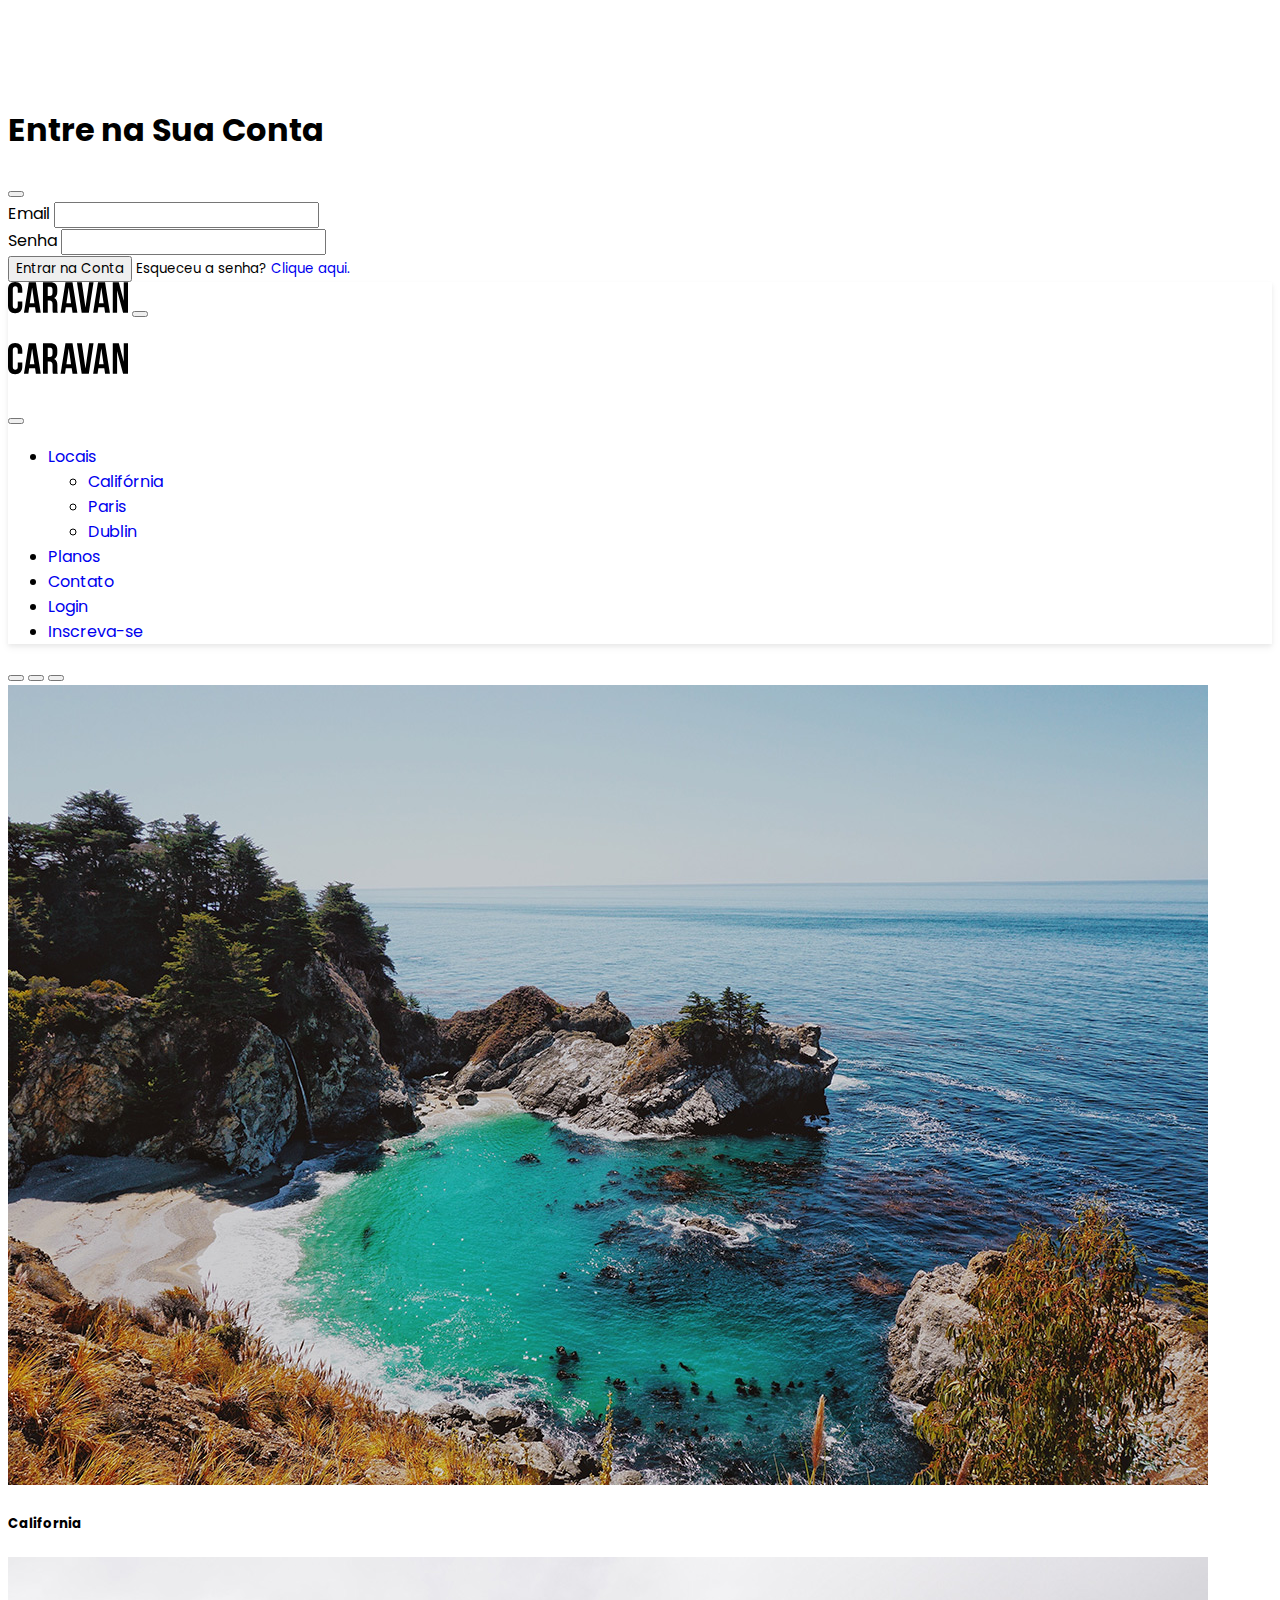
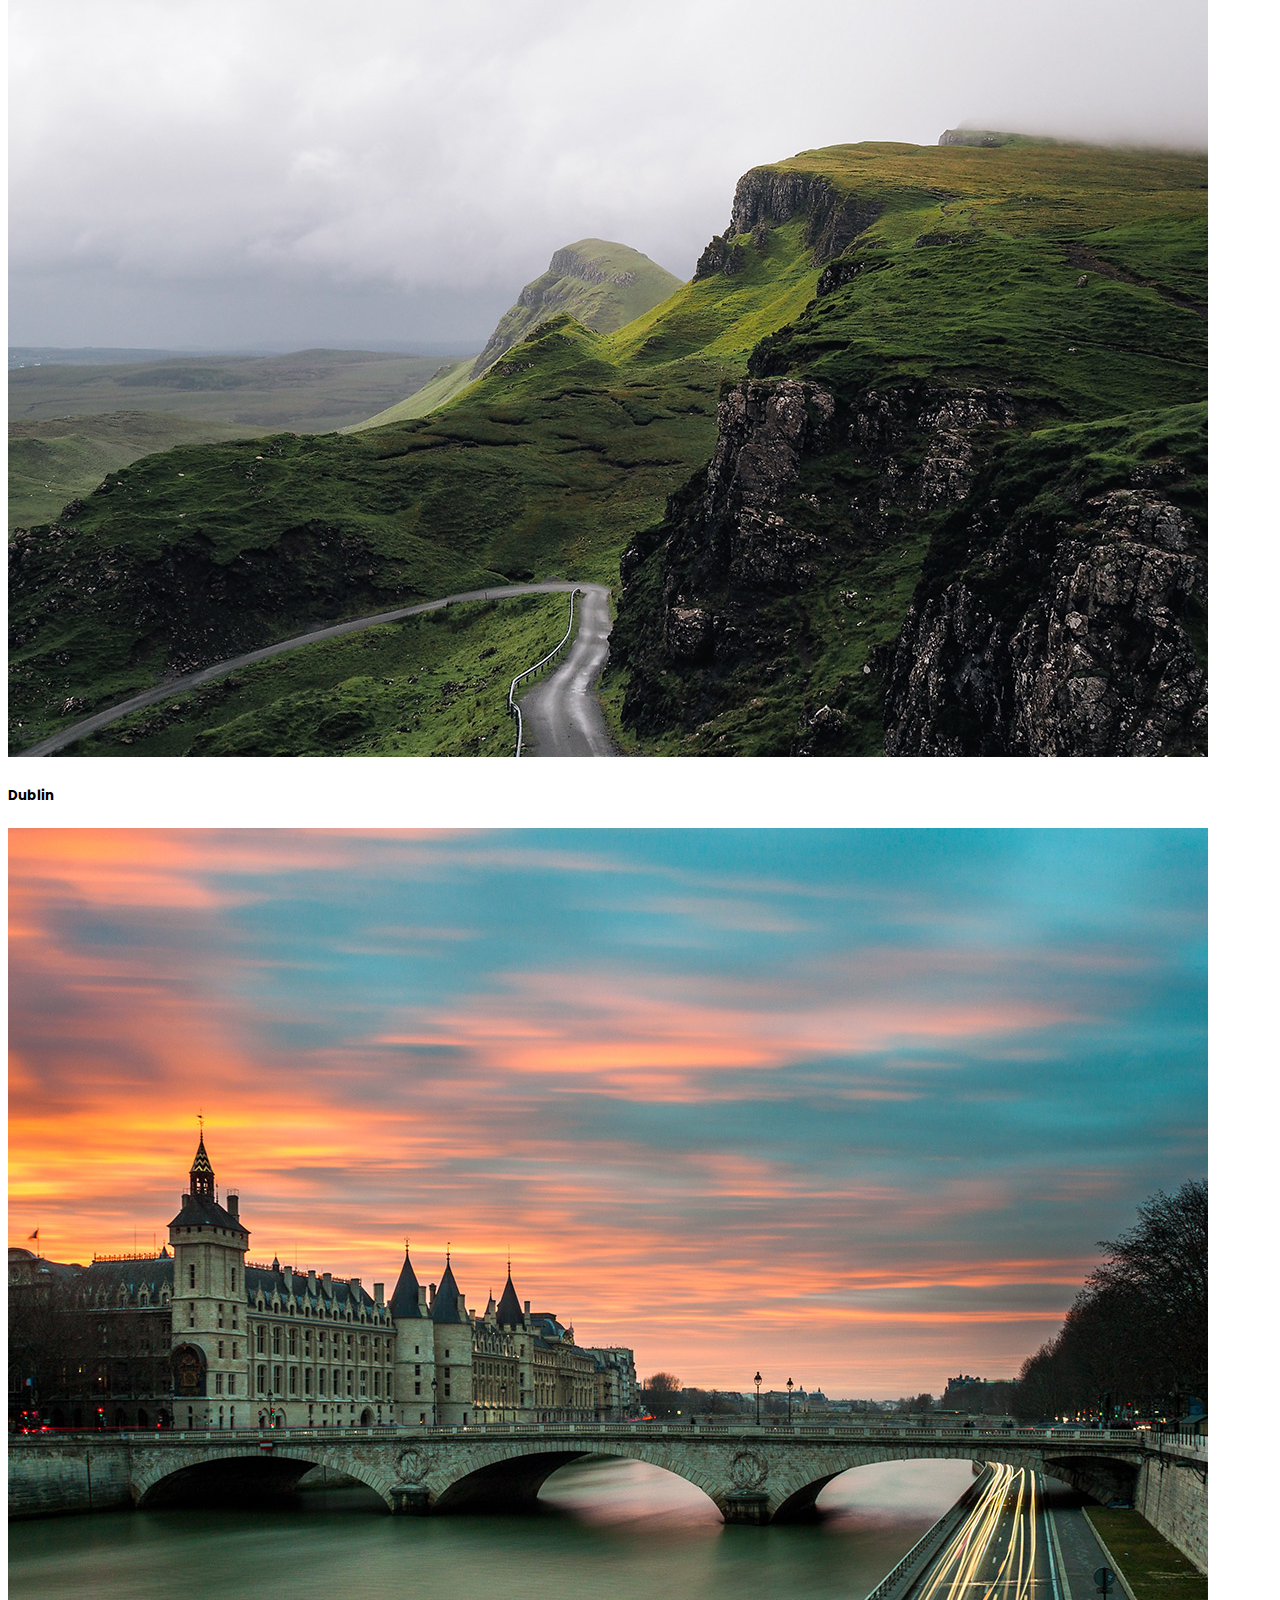
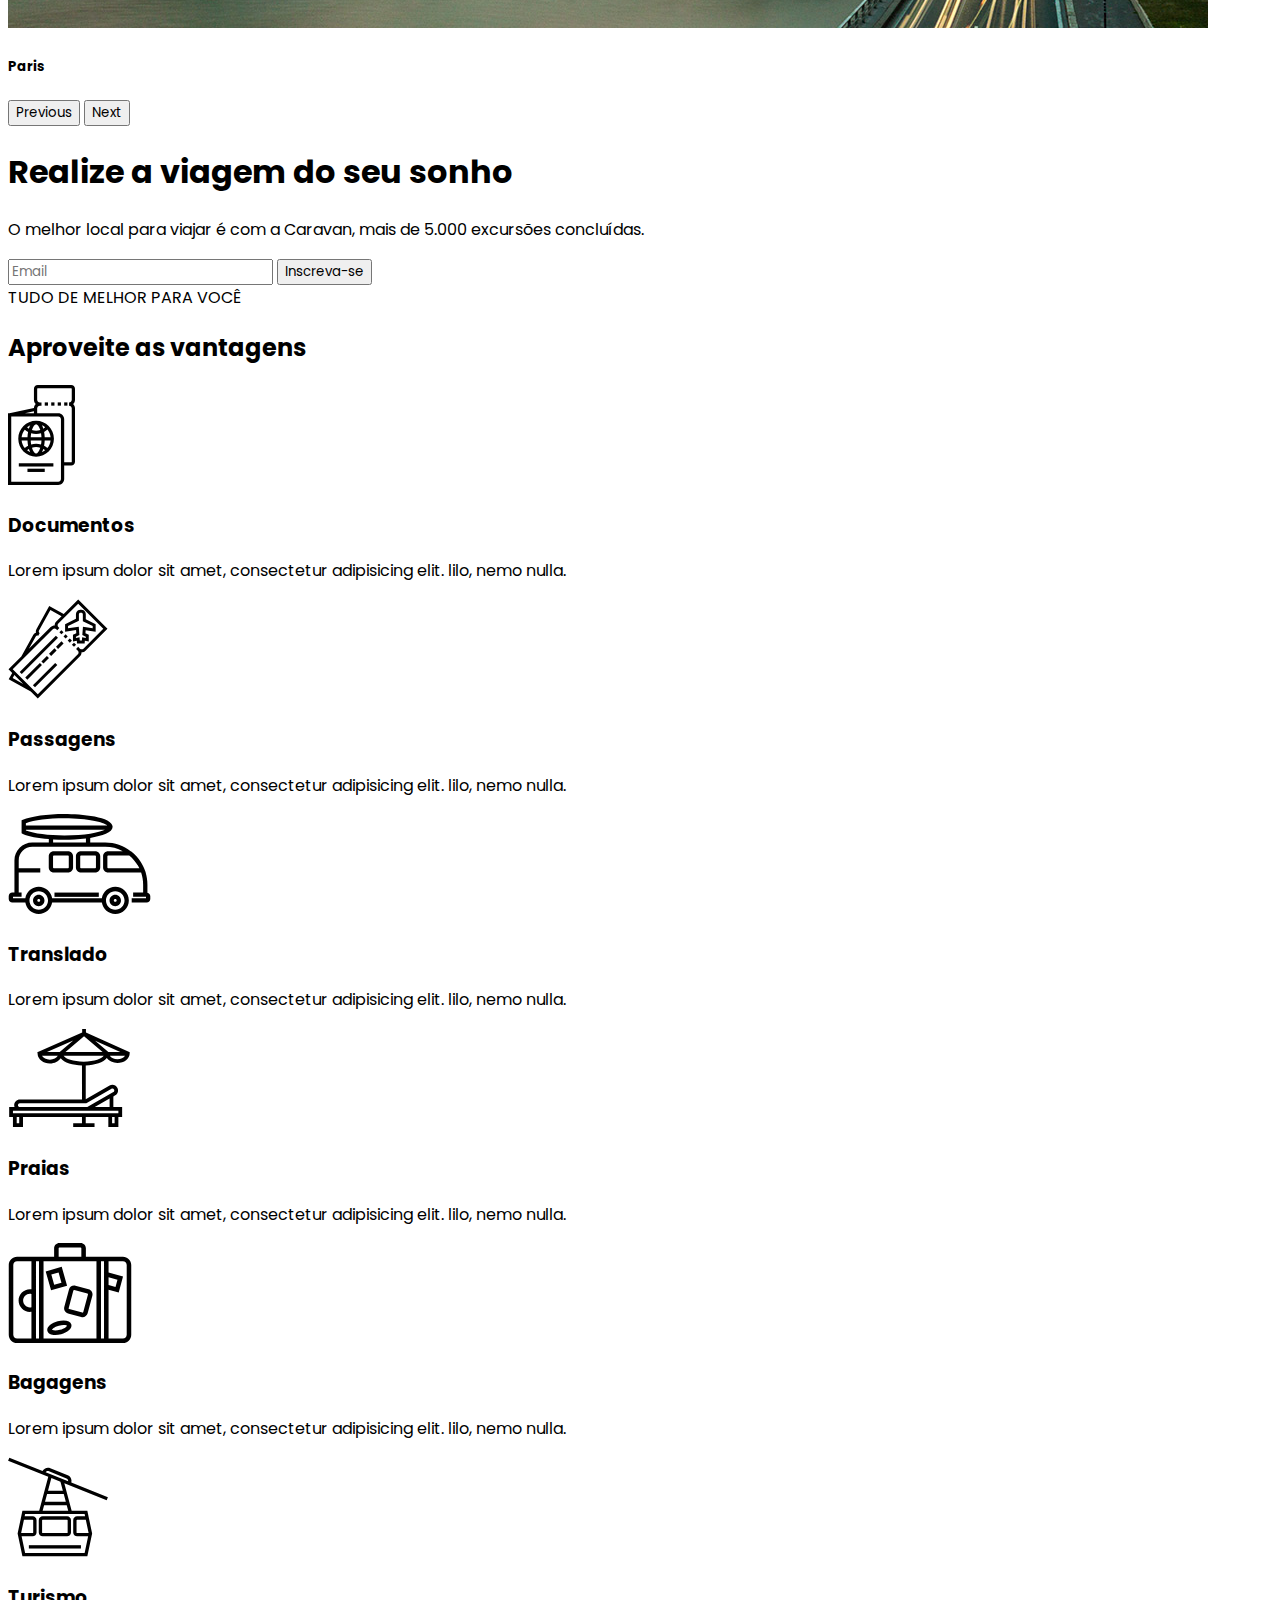
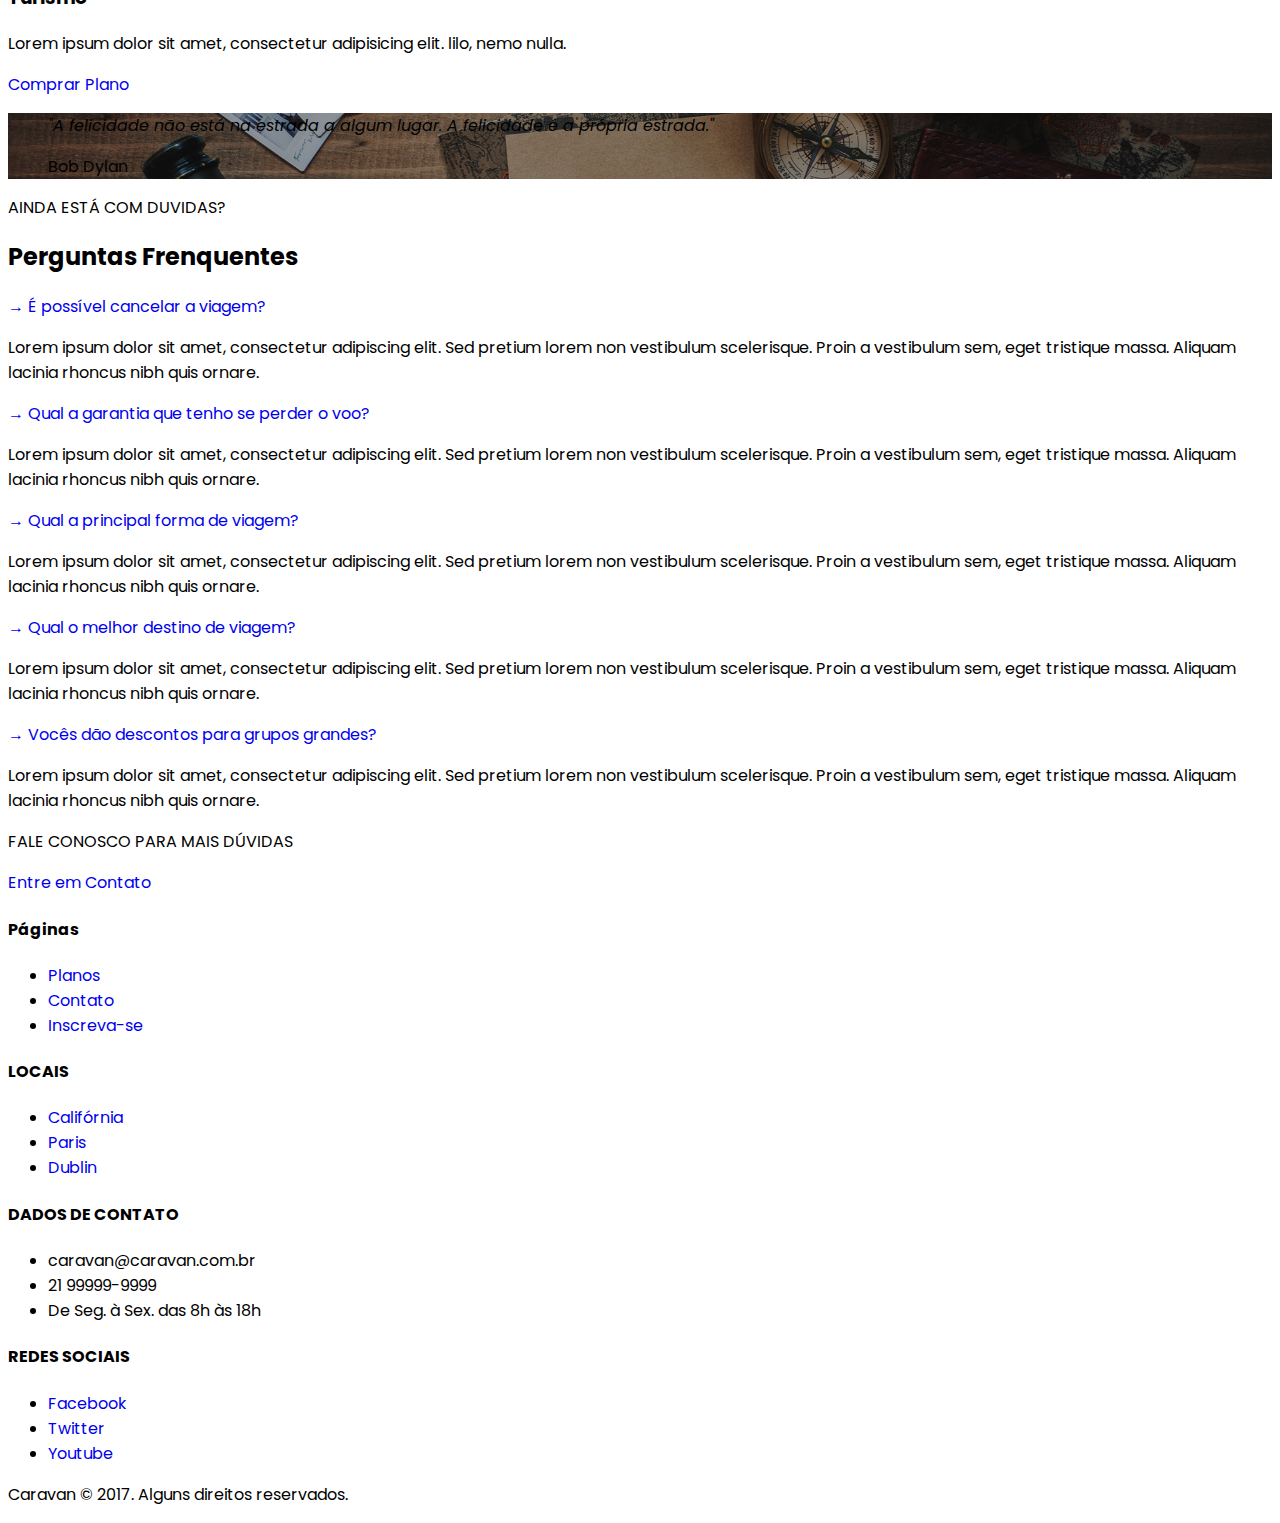
<file: index.html>
<!DOCTYPE html>
<html lang="en">

<head>
  <meta charset="UTF-8">
  <meta name="viewport" content="width=device-width, initial-scale=1.0">
  <title>Caravan</title>
  <link rel="stylesheet" href="./css/style.css">
  <link href="https://cdn.jsdelivr.net/npm/bootstrap@5.3.0/dist/css/bootstrap.min.css" rel="stylesheet" integrity="sha384-9ndCyUaIbzAi2FUVXJi0CjmCapSmO7SnpJef0486qhLnuZ2cdeRhO02iuK6FUUVM" crossorigin="anonymous">

</head>

<body>

  <!-- MODAL -->

  <div class="modal fade" id="modalLogin" tabindex="-1" aria-labelledby="modalLoginTitle" aria-hidden="true">
    <div class="modal-dialog">
      <div class="modal-content">
        <div class="modal-header">
          <h1 class="modal-title fs-5" id="modalLoginTitle">Entre na Sua Conta</h1>
          <button type="button" class="btn-close" data-bs-dismiss="modal" aria-label="Close"></button>
        </div>
        <div class="modal-body">
          <form>
            <div class="mb-3">
              <label for="loginEmail" class="form-label">Email</label>
              <input type="email" class="form-control" id="loginEmail">
            </div>
            <div class="mb-3">
              <label for="loginPassword" class="form-label">Senha</label>
              <input type="password" class="form-control" id="loginPassword">

            </div>
            <div class="col-auto">
              <button type="submit" class="btn btn-primary mb-1">Entrar na Conta</button>
              <small class="d-block display-5 form-text mb-2">Esqueceu a senha? <a href="#">Clique aqui.</a></small>
            </div>
          </form>
        </div>
      </div>
    </div>
  </div>

  <!-- CLOSE MODAL -->

  <!-- ABRE NAVEGAÇÃO -->

  <nav class="navbar navbar-expand-md bg-body-tertiary fixed-top py-3 box-shadow ">
    <div class="container-fluid">
      <a class="navbar-brand" href="index.html"><img src="./img/caravan.svg" alt="Caravan"></a>
      <button class="navbar-toggler" type="button" data-bs-toggle="offcanvas" data-bs-target="#offcanvasNavbar" aria-controls="offcanvasNavbar" aria-label="Toggle navigation">
        <span class="navbar-toggler-icon"></span>
      </button>
      <div class="offcanvas offcanvas-end" tabindex="-1" id="offcanvasNavbar" aria-labelledby="offcanvasNavbarLabel">
        <div class="offcanvas-header">
          <h5 class="offcanvas-title" id="offcanvasNavbarLabel"><img src="./img/caravan.svg" alt="Caravan"></h5>
          <button type="button" class="btn-close" data-bs-dismiss="offcanvas" aria-label="Close"></button>
        </div>
        <div class="offcanvas-body">
          <ul class="navbar-nav justify-content-end flex-grow-1 pe-3">
            <li class="nav-item dropdown">
              <a class="nav-link dropdown-toggle" href="#" role="button" data-bs-toggle="dropdown" aria-expanded="false">Locais</a>
              <ul class="dropdown-menu">
                <li><a class="dropdown-item" href="local.html">Califórnia</a></li>
                <li><a class="dropdown-item" href="local.html">Paris</a></li>
                <li><a class="dropdown-item" href="local.html">Dublin</a></li>
              </ul>
            </li>
            <li class="nav-item">
              <a class="nav-link" href="planos.html">Planos</a>
            </li>
            <li class="nav-item">
              <a class="nav-link" href="contato.html">Contato</a>
            </li>
            <li class="nav-item">
              <a class="nav-link" href="#" data-bs-toggle="modal" data-bs-target="#modalLogin">Login</a>
            </li>
            <li class="nav-item">
              <a class="btn btn-outline-primary ms-md-2" href="inscricao.html">Inscreva-se</a>
            </li>
          </ul>
        </div>
      </div>
  </nav>

  <!-- FECHA NAVEGAÇÃO -->

  <section class="container-fluid text-white">
    <div class="row bg-dark text-white">
      <div class="col-lg-7 p-0">
        <div id="carouselCidades" class="carousel slide">
          <div class="carousel-indicators">
            <button type="button" data-bs-target="#carouselCidades" data-bs-slide-to="0" class="active" aria-current="true" aria-label="Slide 1"></button>
            <button type="button" data-bs-target="#carouselCidades" data-bs-slide-to="1" aria-label="Slide 2"></button>
            <button type="button" data-bs-target="#carouselCidades" data-bs-slide-to="2" aria-label="Slide 3"></button>
          </div>
          <div class="carousel-inner">
            <div class="carousel-item active">
              <img src="./img/california.jpg" class="d-block w-100" alt="California">
              <div class="carousel-caption d-md-block">
                <h5 class="display-4">California</h5>
              </div>
            </div>
            <div class="carousel-item">
              <img src="./img/dublin.jpg" class="d-block w-100" alt="Dublin">
              <div class="carousel-caption d-md-block">
                <h5 class="display-4">Dublin</h5>
              </div>
            </div>
            <div class="carousel-item">
              <img src="./img/paris.jpg" class="d-block w-100" alt="Paris">
              <div class="carousel-caption d-md-block">
                <h5 class="display-4">Paris</h5>
              </div>
            </div>
          </div>
          <button class="carousel-control-prev" type="button" data-bs-target="#carouselCidades" data-bs-slide="prev">
            <span class="carousel-control-prev-icon" aria-hidden="true"></span>
            <span class="visually-hidden">Previous</span>
          </button>
          <button class="carousel-control-next" type="button" data-bs-target="#carouselCidades" data-bs-slide="next">
            <span class="carousel-control-next-icon" aria-hidden="true"></span>
            <span class="visually-hidden">Next</span>
          </button>
        </div>

      </div>
      <div class="col-lg-5 p-4 align-self-center">
        <h1 class="display-5">Realize a viagem do seu sonho</h1>
        <p class="lead h6">O melhor local para viajar é com a Caravan, mais de 5.000 excursões concluídas.</p>
        <form action="">
          <div class="input-group input-group-lg">
            <input type="text" class="form-control" placeholder="Email" aria-label="Email">
            <button class="btn btn-primary" type="button">Inscreva-se</button>
          </div>
        </form>
      </div>
    </div>
  </section>

  <section class="py-5 bg-light text-center">
    <div class="container">
      <div class="my-5">
        <span class="h6 d-block">TUDO DE MELHOR PARA VOCÊ</span>
        <h2 class="display-4 text-primary">Aproveite as vantagens</h2>
      </div>
      <div class="row">
        <div class="col-xl-4 col-md-6 my-3">
          <div class="d-flex justify-content-center">
            <img src="./img/icones/passaporte.svg" height="100" alt="passporte">
          </div>
          <h3>Documentos</h3>
          <p class="lead">Lorem ipsum dolor sit amet, consectetur adipisicing elit. lilo, nemo nulla.</p>
        </div>
        <div class="col-xl-4 col-md-6 my-3">
          <div class="d-flex justify-content-center">
            <img src="./img/icones/passagens.svg" height="100" alt="passagem">
          </div>
          <h3>Passagens</h3>
          <p class="lead">Lorem ipsum dolor sit amet, consectetur adipisicing elit. lilo, nemo nulla.</p>
        </div>
        <div class="col-xl-4 col-md-6 my-3">
          <div class="d-flex justify-content-center">
            <img src="./img/icones/translado.svg" height="100" alt="translado">
          </div>
          <h3>Translado</h3>
          <p class="lead">Lorem ipsum dolor sit amet, consectetur adipisicing elit. lilo, nemo nulla.</p>
        </div>
        <div class="col-xl-4 col-md-6 my-3">
          <div class="d-flex justify-content-center">
            <img src="./img/icones/praias.svg" height="100" alt="praia">
          </div>
          <h3>Praias</h3>
          <p class="lead">Lorem ipsum dolor sit amet, consectetur adipisicing elit. lilo, nemo nulla.</p>
        </div>
        <div class="col-xl-4 col-md-6 my-3">
          <div class="d-flex justify-content-center">
            <img src="./img/icones/bagagens.svg" height="100" alt="bagagens">
          </div>
          <h3>Bagagens</h3>
          <p class="lead">Lorem ipsum dolor sit amet, consectetur adipisicing elit. lilo, nemo nulla.</p>
        </div>
        <div class="col-xl-4 col-md-6 my-3">
          <div class="d-flex justify-content-center">
            <img src="./img/icones/turismo.svg" height="100" alt="turismo">
          </div>
          <h3>Turismo</h3>
          <p class="lead">Lorem ipsum dolor sit amet, consectetur adipisicing elit. lilo, nemo nulla.</p>
        </div>
      </div>
    </div>

    <a class="btn btn-primary btn-lg mt-4" href="planos.html">Comprar Plano</a>
  </section>

  <section id="home-quote" class="p-md-5">
    <blockquote class="blockquote text-center text-white p-md-5 p-3">
      <p class="display-4"><em>"A felicidade não está na estrada a algum lugar. A felicidade é a própria estrada."</em></p>
      <footer class="blockquote-footer text-white">Bob Dylan</footer>
    </blockquote>
  </section>

  <section class="container">
    <div class="my-5 text-center">
      <span class="h6 d-block">AINDA ESTÁ COM DUVIDAS?</span>
      <h2 class="display-3 text-primary">Perguntas Frenquentes</h2>
    </div>
    <div class="row justify-content-center">
      <div class="col-md-6" id="perguntasFrequentes">
        <div class="pergunta1">
          <a class="lead" data-bs-toggle="collapse" href="#pergunta1" aria-expanded="true" aria-controls="pergunta1" role="button">→ É possível cancelar a viagem?</a>
          <div id="pergunta1" class="collapse show pe-3" data-bs-parent="#perguntasFrequentes" role="tabpanel">
            <p>Lorem ipsum dolor sit amet, consectetur adipiscing elit. Sed pretium lorem non vestibulum scelerisque. Proin a vestibulum sem, eget tristique massa. Aliquam lacinia rhoncus nibh quis ornare.</p>
          </div>
        </div>
        <div class="dropdown-divider"></div>
        <div class="pergunta py-2">
          <a class="lead" data-bs-toggle="collapse" href="#pergunta2" aria-expanded="true" aria-controls="pergunta2" role="button">→ Qual a garantia que tenho se perder o voo?</a>
          <div id="pergunta2" class="collapse pe-3" data-bs-parent="#perguntasFrequentes" role="tabpanel">
            <p>Lorem ipsum dolor sit amet, consectetur adipiscing elit. Sed pretium lorem non vestibulum scelerisque. Proin a vestibulum sem, eget tristique massa. Aliquam lacinia rhoncus nibh quis ornare.</p>
          </div>
        </div>
        <div class="dropdown-divider"></div>
        <div class="pergunta py-2">
          <a class="lead" data-bs-toggle="collapse" href="#pergunta3" aria-expanded="true" aria-controls="pergunta3" role="button">→ Qual a principal forma de viagem?</a>
          <div id="pergunta3" class="collapse pe-3" data-bs-parent="#perguntasFrequentes" role="tabpanel">
            <p>Lorem ipsum dolor sit amet, consectetur adipiscing elit. Sed pretium lorem non vestibulum scelerisque. Proin a vestibulum sem, eget tristique massa. Aliquam lacinia rhoncus nibh quis ornare.</p>
          </div>
        </div>
        <div class="dropdown-divider"></div>
        <div class="pergunta py-2">
          <a class="lead" data-bs-toggle="collapse" href="#pergunta4" aria-expanded="true" aria-controls="pergunta4" role="button">→ Qual o melhor destino de viagem?</a>
          <div id="pergunta4" class="collapse pe-3" data-bs-parent="#perguntasFrequentes" role="tabpanel">
            <p>Lorem ipsum dolor sit amet, consectetur adipiscing elit. Sed pretium lorem non vestibulum scelerisque. Proin a vestibulum sem, eget tristique massa. Aliquam lacinia rhoncus nibh quis ornare.</p>
          </div>
        </div>
        <div class="dropdown-divider"></div>
        <div class="pergunta py-2">
          <a class="lead" data-bs-toggle="collapse" href="#pergunta5" aria-expanded="true" aria-controls="pergunta5" role="button">→ Vocês dão descontos para grupos grandes?</a>
          <div id="pergunta5" class="collapse pe-3" data-bs-parent="#perguntasFrequentes" role="tabpanel">
            <p>Lorem ipsum dolor sit amet, consectetur adipiscing elit. Sed pretium lorem non vestibulum scelerisque. Proin a vestibulum sem, eget tristique massa. Aliquam lacinia rhoncus nibh quis ornare.</p>
          </div>
        </div>
        <div class="dropdown-divider"></div>
      </div>
    </div>
    <div class="text-center my-4">
      <p class="small m-2">FALE CONOSCO PARA MAIS DÚVIDAS</p>
      <a class="btn btn-primary btn-lg" href="contato.html">Entre em Contato</a>
    </div>
  </section>

  <footer class="bg-dark text-white mt-5">
    <div class="container py-4">
      <div class="row">
        <div class="col-md-3 col-6">
          <h4 class="h6">Páginas</h4>
          <ul class="list-unstyled">
            <li><a href="planos.html">Planos</a></li>
            <li><a href="contaot.html">Contato</a></li>
            <li><a href="inscricao.html">Inscreva-se</a></li>
          </ul>
        </div>
        <div class="col-md-3 col-6">
          <h4 class="h6">LOCAIS</h4>
          <ul class="list-unstyled">
            <li><a href="local.html">Califórnia</a></li>
            <li><a href="local.html">Paris</a></li>
            <li><a href="local.html">Dublin</a></li>
          </ul>
        </div>
        <div class="col-md-4">
          <h4 class="h6">DADOS DE CONTATO</h4>
          <ul class="list-unstyled text-secondary">
            <li>caravan@caravan.com.br</li>
            <li>21 99999-9999</li>
            <li>De Seg. à Sex. das 8h às 18h</li>
          </ul>
        </div>
        <div class="col-md-2">
          <h4 class="h6">REDES SOCIAIS</h4>
          <ul class="list-unstyled">
            <li><a class="btn btn-outline-secondary btn-sm d-md-block mb-2" href="#" style="max-width: 140px;">Facebook</a></li>
            <li><a class="btn btn-outline-secondary btn-sm d-md-block mb-2" href="#" style="max-width: 140px;">Twitter</a></li>
            <li><a class="btn btn-outline-secondary btn-sm d-md-block mb-2" href="#" style="max-width: 140px;">Youtube</a></li>
          </ul>
        </div>
      </div>
    </div>

    <div class="bg-primary text-center py-3">
      <p class="mb-0">Caravan © 2017. Alguns direitos reservados.</p>
    </div>
  </footer>

  <script src="https://cdn.jsdelivr.net/npm/@popperjs/core@2.11.8/dist/umd/popper.min.js" integrity="sha384-I7E8VVD/ismYTF4hNIPjVp/Zjvgyol6VFvRkX/vR+Vc4jQkC+hVqc2pM8ODewa9r" crossorigin="anonymous"></script>
  <script src="https://cdn.jsdelivr.net/npm/bootstrap@5.3.0/dist/js/bootstrap.min.js" integrity="sha384-fbbOQedDUMZZ5KreZpsbe1LCZPVmfTnH7ois6mU1QK+m14rQ1l2bGBq41eYeM/fS" crossorigin="anonymous"></script>
  <script src="./js/script.js"></script>
</body>

</html>
</file>
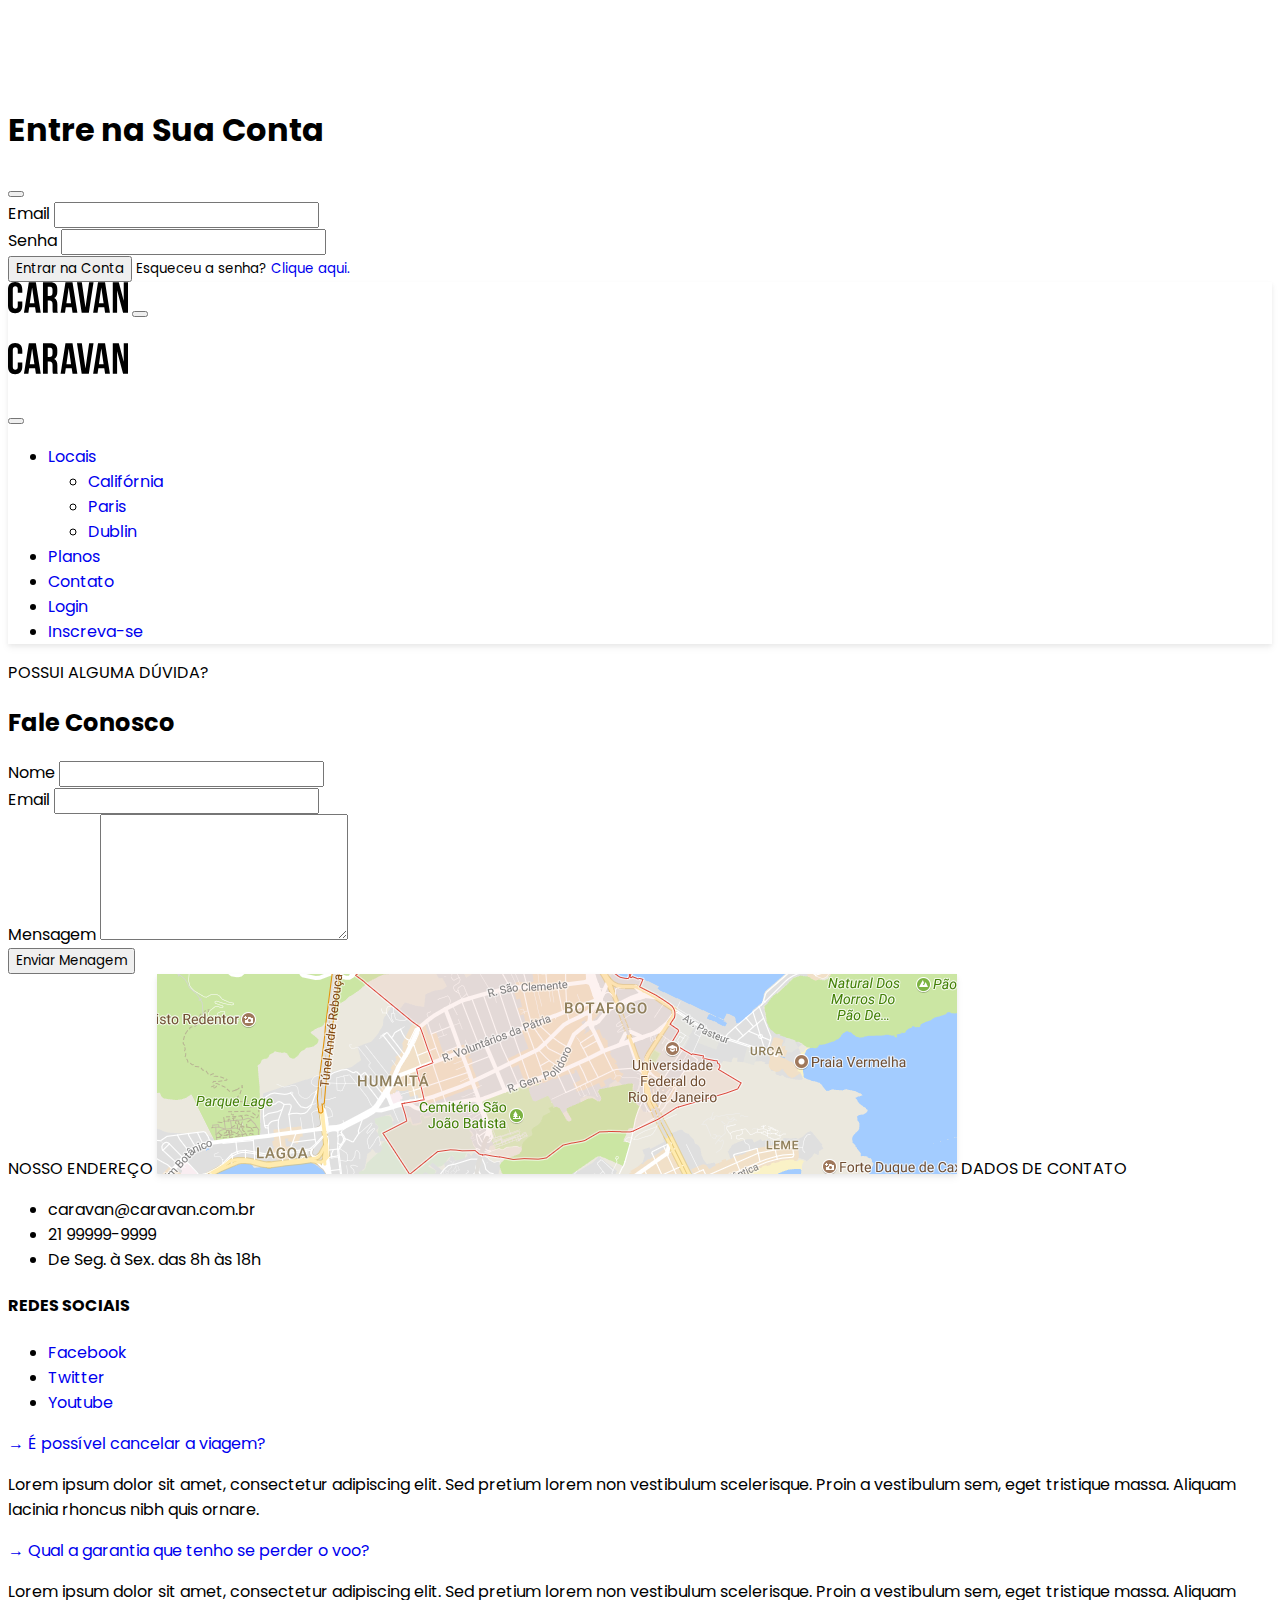
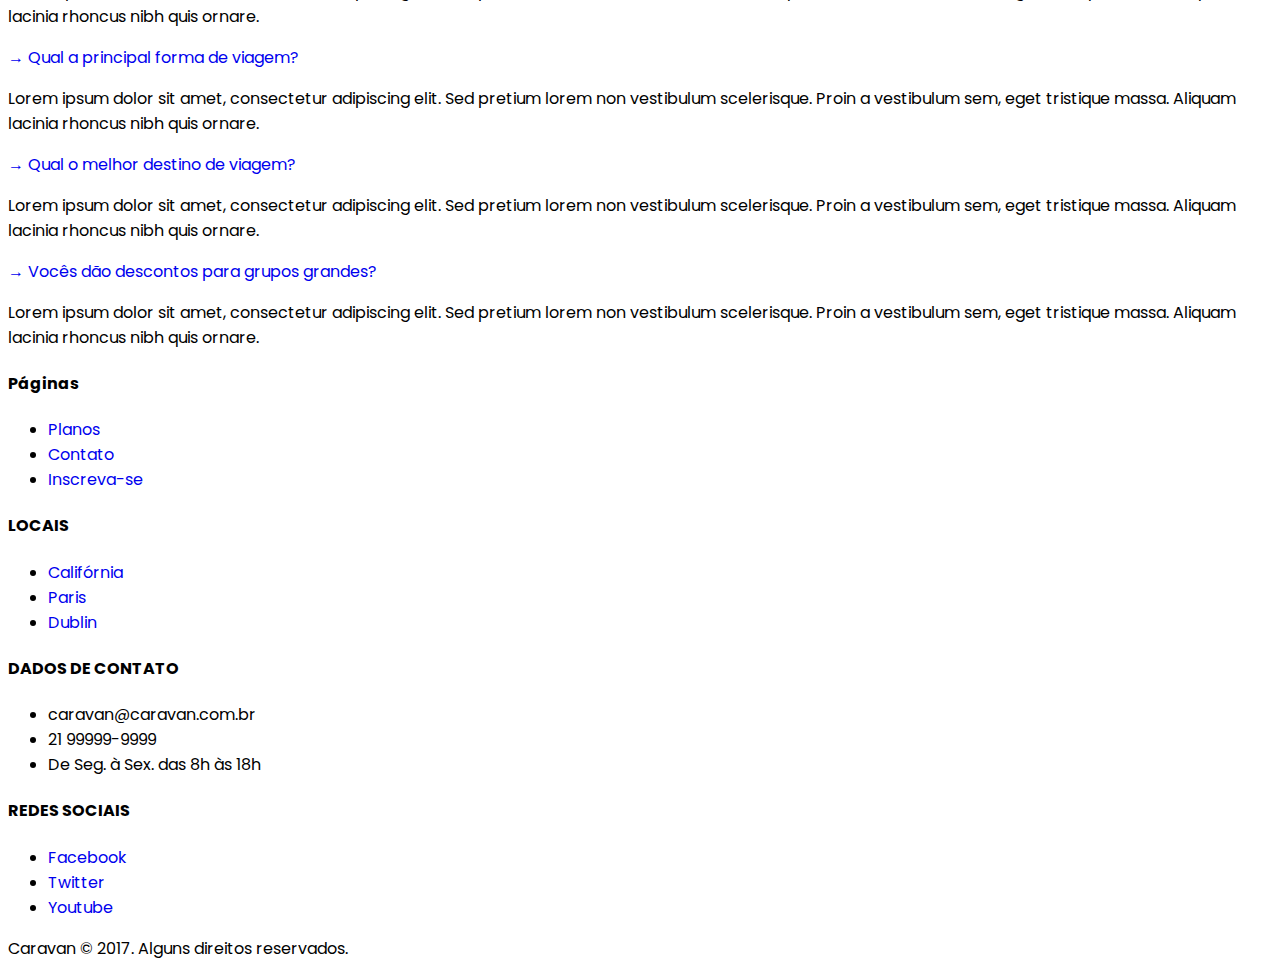
<file: contato.html>
<!DOCTYPE html>
<html lang="en">

<head>
  <meta charset="UTF-8">
  <meta name="viewport" content="width=device-width, initial-scale=1.0">
  <title>Caravan - Contato</title>
  <link rel="stylesheet" href="./css/style.css">
  <link href="https://cdn.jsdelivr.net/npm/bootstrap@5.3.0/dist/css/bootstrap.min.css" rel="stylesheet" integrity="sha384-9ndCyUaIbzAi2FUVXJi0CjmCapSmO7SnpJef0486qhLnuZ2cdeRhO02iuK6FUUVM" crossorigin="anonymous">

</head>

<body>

  <!-- MODAL -->

  <div class="modal fade" id="modalLogin" tabindex="-1" aria-labelledby="modalLoginTitle" aria-hidden="true">
    <div class="modal-dialog">
      <div class="modal-content">
        <div class="modal-header">
          <h1 class="modal-title fs-5" id="modalLoginTitle">Entre na Sua Conta</h1>
          <button type="button" class="btn-close" data-bs-dismiss="modal" aria-label="Close"></button>
        </div>
        <div class="modal-body">
          <form>
            <div class="mb-3">
              <label for="loginEmail" class="form-label">Email</label>
              <input type="email" class="form-control" id="loginEmail">
            </div>
            <div class="mb-3">
              <label for="loginPassword" class="form-label">Senha</label>
              <input type="password" class="form-control" id="loginPassword">
            </div>
            <div class="col-auto">
              <button type="submit" class="btn btn-primary mb-1">Entrar na Conta</button>
              <small class="d-block display-5 form-text mb-2">Esqueceu a senha? <a href="#">Clique aqui.</a></small>
            </div>
          </form>
        </div>
      </div>
    </div>
  </div>

  <!-- CLOSE MODAL -->

  <!-- ABRE NAVEGAÇÃO -->

  <nav class="navbar navbar-expand-md bg-body-tertiary fixed-top py-3 box-shadow ">
    <div class="container-fluid">
      <a class="navbar-brand" href="index.html"><img src="./img/caravan.svg" alt="Caravan"></a>
      <button class="navbar-toggler" type="button" data-bs-toggle="offcanvas" data-bs-target="#offcanvasNavbar" aria-controls="offcanvasNavbar" aria-label="Toggle navigation">
        <span class="navbar-toggler-icon"></span>
      </button>
      <div class="offcanvas offcanvas-end" tabindex="-1" id="offcanvasNavbar" aria-labelledby="offcanvasNavbarLabel">
        <div class="offcanvas-header">
          <h5 class="offcanvas-title" id="offcanvasNavbarLabel"><img src="./img/caravan.svg" alt="Caravan"></h5>
          <button type="button" class="btn-close" data-bs-dismiss="offcanvas" aria-label="Close"></button>
        </div>
        <div class="offcanvas-body">
          <ul class="navbar-nav justify-content-end flex-grow-1 pe-3">
            <li class="nav-item dropdown">
              <a class="nav-link dropdown-toggle" href="#" role="button" data-bs-toggle="dropdown" aria-expanded="false">Locais</a>
              <ul class="dropdown-menu">
                <li><a class="dropdown-item" href="local.html">Califórnia</a></li>
                <li><a class="dropdown-item" href="local.html">Paris</a></li>
                <li><a class="dropdown-item" href="local.html">Dublin</a></li>
              </ul>
            </li>
            <li class="nav-item">
              <a class="nav-link" href="planos.html">Planos</a>
            </li>
            <li class="nav-item">
              <a class="nav-link active" href="contato.html">Contato</a>
            </li>
            <li class="nav-item">
              <a class="nav-link" href="#" data-bs-toggle="modal" data-bs-target="#modalLogin">Login</a>
            </li>
            <li class="nav-item">
              <a class="btn btn-outline-primary ms-md-2" href="inscricao.html">Inscreva-se</a>
            </li>
          </ul>
        </div>
      </div>
  </nav>

  <!-- FECHA NAVEGAÇÃO -->

  <section class="container">
    <div class="my-5 text-center">
      <span class="h6 d-block">POSSUI ALGUMA DÚVIDA?</span>
      <h2 class="display-4 text-primary">Fale Conosco</h2>
    </div>
    <div class="row">
      <div class="col-lg mb-4">
        <div class="bg-light p-4">
          <form action="">
            <div class="mb-3">
              <label for="clienteNome" class="form-label">Nome</label>
              <input type="text" class="form-control" id="clienteNome">
            </div>
            <div class="mb-3">
              <label for="clienteEmail" class="form-label">Email</label>
              <input type="email" class="form-control" id="clienteEmail">
            </div>
            <div class="mb-3">
              <label for="mensagemCliente" class="form-label">Mensagem</label>
              <textarea class="form-control" id="mensagemCliente" rows="6"></textarea>
            </div>
            <div class="col-auto">
              <button type="submit" class="btn btn-primary mb-1">Enviar Menagem</button>
            </div>
          </form>
        </div>
      </div>
      <div class="col-lg mb-4">
        <span class="h6">NOSSO ENDEREÇO</span>
        <a href="#"><img class="img-fluid box-shadow rounded mb-4" src="./img/mapa.png" alt="local empresa"></a>
        <span class="h6 mb-3">DADOS DE CONTATO</span>
        <ul class="list-unstyled text-secondary">
          <li>caravan@caravan.com.br</li>
          <li>21 99999-9999</li>
          <li>De Seg. à Sex. das 8h às 18h</li>
        </ul>
        <h4 class="h6">REDES SOCIAIS</h4>
        <ul class="list-unstyled" style="max-width: 260px;">
          <li><a class="btn btn-outline-secondary btn-sm d-md-block mb-2" href="#">Facebook</a></li>
          <li><a class=" btn btn-outline-secondary btn-sm d-md-block mb-2" href="#">Twitter</a></li>
          <li><a class="btn btn-outline-secondary btn-sm d-md-block mb-2" href="#">Youtube</a></li>
        </ul>
      </div>
    </div>
    </div>
    <div class="row justify-content-center">
      <div class="col-md-6" id="perguntasFrequentes">
        <div class="pergunta1">
          <a class="lead" data-bs-toggle="collapse" href="#pergunta1" aria-expanded="true" aria-controls="pergunta1" role="button">→ É possível cancelar a viagem?</a>
          <div id="pergunta1" class="collapse show pe-3" data-bs-parent="#perguntasFrequentes" role="tabpanel">
            <p>Lorem ipsum dolor sit amet, consectetur adipiscing elit. Sed pretium lorem non vestibulum scelerisque. Proin a vestibulum sem, eget tristique massa. Aliquam lacinia rhoncus nibh quis ornare.</p>
          </div>
        </div>
        <div class="dropdown-divider"></div>
        <div class="pergunta py-2">
          <a class="lead" data-bs-toggle="collapse" href="#pergunta2" aria-expanded="true" aria-controls="pergunta2" role="button">→ Qual a garantia que tenho se perder o voo?</a>
          <div id="pergunta2" class="collapse pe-3" data-bs-parent="#perguntasFrequentes" role="tabpanel">
            <p>Lorem ipsum dolor sit amet, consectetur adipiscing elit. Sed pretium lorem non vestibulum scelerisque. Proin a vestibulum sem, eget tristique massa. Aliquam lacinia rhoncus nibh quis ornare.</p>
          </div>
        </div>
        <div class="dropdown-divider"></div>
        <div class="pergunta py-2">
          <a class="lead" data-bs-toggle="collapse" href="#pergunta3" aria-expanded="true" aria-controls="pergunta3" role="button">→ Qual a principal forma de viagem?</a>
          <div id="pergunta3" class="collapse pe-3" data-bs-parent="#perguntasFrequentes" role="tabpanel">
            <p>Lorem ipsum dolor sit amet, consectetur adipiscing elit. Sed pretium lorem non vestibulum scelerisque. Proin a vestibulum sem, eget tristique massa. Aliquam lacinia rhoncus nibh quis ornare.</p>
          </div>
        </div>
        <div class="dropdown-divider"></div>
        <div class="pergunta py-2">
          <a class="lead" data-bs-toggle="collapse" href="#pergunta4" aria-expanded="true" aria-controls="pergunta4" role="button">→ Qual o melhor destino de viagem?</a>
          <div id="pergunta4" class="collapse pe-3" data-bs-parent="#perguntasFrequentes" role="tabpanel">
            <p>Lorem ipsum dolor sit amet, consectetur adipiscing elit. Sed pretium lorem non vestibulum scelerisque. Proin a vestibulum sem, eget tristique massa. Aliquam lacinia rhoncus nibh quis ornare.</p>
          </div>
        </div>
        <div class="dropdown-divider"></div>
        <div class="pergunta py-2">
          <a class="lead" data-bs-toggle="collapse" href="#pergunta5" aria-expanded="true" aria-controls="pergunta5" role="button">→ Vocês dão descontos para grupos grandes?</a>
          <div id="pergunta5" class="collapse pe-3" data-bs-parent="#perguntasFrequentes" role="tabpanel">
            <p>Lorem ipsum dolor sit amet, consectetur adipiscing elit. Sed pretium lorem non vestibulum scelerisque. Proin a vestibulum sem, eget tristique massa. Aliquam lacinia rhoncus nibh quis ornare.</p>
          </div>
        </div>
        <div class="dropdown-divider"></div>
      </div>
    </div>
  </section>

  <footer class="bg-dark text-white mt-5">
    <div class="container py-4">
      <div class="row">
        <div class="col-md-3 col-6">
          <h4 class="h6">Páginas</h4>
          <ul class="list-unstyled">
            <li><a href="planos.html">Planos</a></li>
            <li><a href="contaot.html">Contato</a></li>
            <li><a href="inscricao.html">Inscreva-se</a></li>
          </ul>
        </div>
        <div class="col-md-3 col-6">
          <h4 class="h6">LOCAIS</h4>
          <ul class="list-unstyled">
            <li><a href="local.html">Califórnia</a></li>
            <li><a href="local.html">Paris</a></li>
            <li><a href="local.html">Dublin</a></li>
          </ul>
        </div>
        <div class="col-md-4">
          <h4 class="h6">DADOS DE CONTATO</h4>
          <ul class="list-unstyled text-secondary">
            <li>caravan@caravan.com.br</li>
            <li>21 99999-9999</li>
            <li>De Seg. à Sex. das 8h às 18h</li>
          </ul>
        </div>
        <div class="col-md-2">
          <h4 class="h6">REDES SOCIAIS</h4>
          <ul class="list-unstyled">
            <li><a class="btn btn-outline-secondary btn-sm d-md-block mb-2" href="#" style="max-width: 140px;">Facebook</a></li>
            <li><a class="btn btn-outline-secondary btn-sm d-md-block mb-2" href="#" style="max-width: 140px;">Twitter</a></li>
            <li><a class="btn btn-outline-secondary btn-sm d-md-block mb-2" href="#" style="max-width: 140px;">Youtube</a></li>
          </ul>
        </div>
      </div>
    </div>

    <div class="bg-primary text-center py-3">
      <p class="mb-0">Caravan © 2017. Alguns direitos reservados.</p>
    </div>
  </footer>

  <script src="./js/script.js"></script>
  <script src="https://cdn.jsdelivr.net/npm/bootstrap@5.3.0/dist/js/bootstrap.bundle.min.js" integrity="sha384-geWF76RCwLtnZ8qwWowPQNguL3RmwHVBC9FhGdlKrxdiJJigb/j/68SIy3Te4Bkz" crossorigin="anonymous"></script>
</body>

</html>
</file>
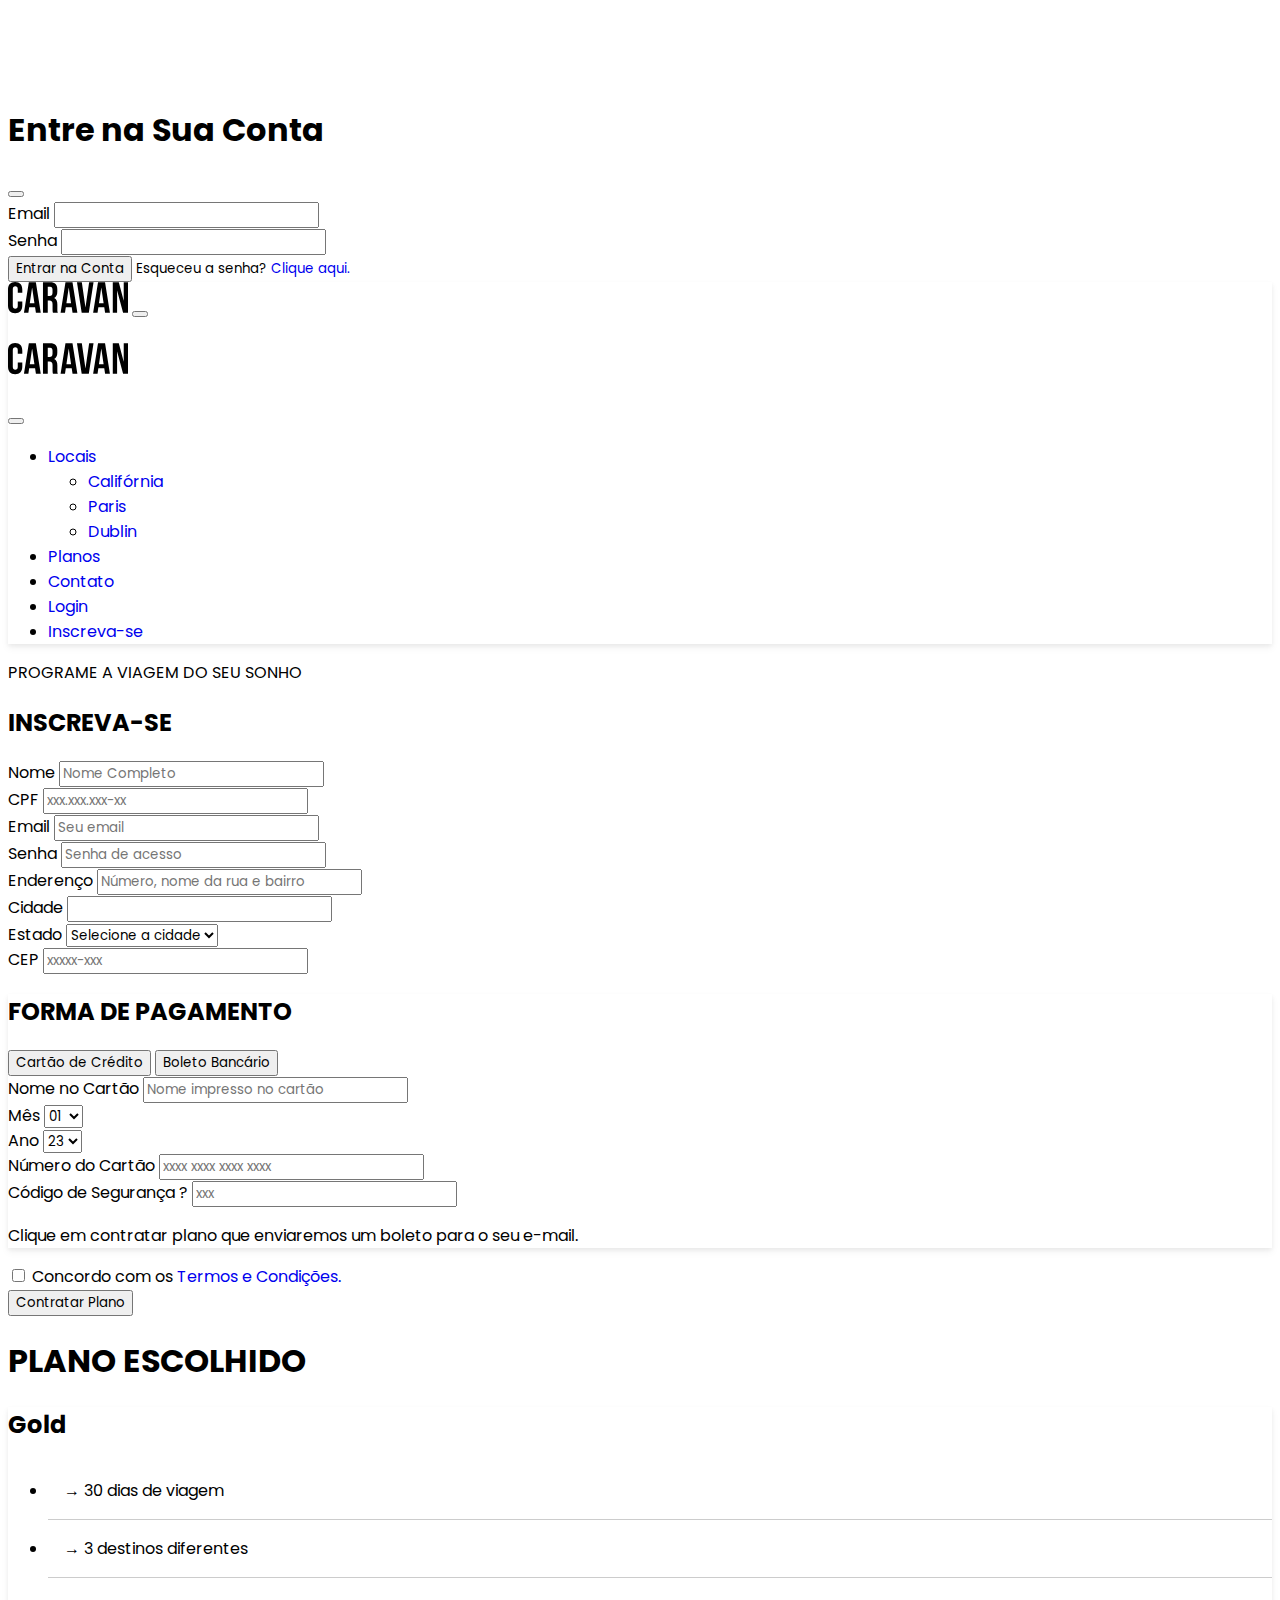
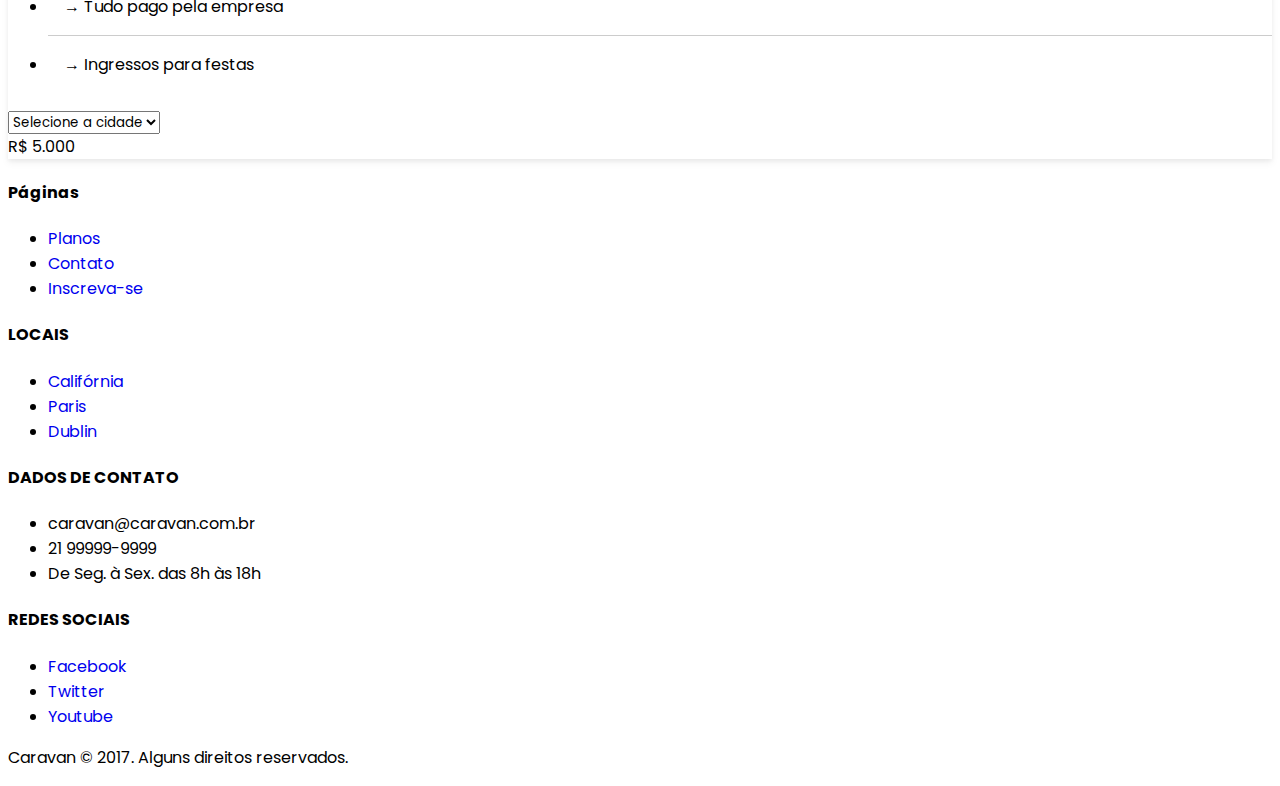
<file: inscricao.html>
<!DOCTYPE html>
<html lang="en">

<head>
  <meta charset="UTF-8">
  <meta name="viewport" content="width=device-width, initial-scale=1.0">
  <title>Caravan - Inscricao</title>
  <link rel="stylesheet" href="./css/style.css">
  <link href="https://cdn.jsdelivr.net/npm/bootstrap@5.3.0/dist/css/bootstrap.min.css" rel="stylesheet" integrity="sha384-9ndCyUaIbzAi2FUVXJi0CjmCapSmO7SnpJef0486qhLnuZ2cdeRhO02iuK6FUUVM" crossorigin="anonymous">

</head>

<body>

  <!-- MODAL -->

  <div class="modal fade" id="modalLogin" tabindex="-1" aria-labelledby="modalLoginTitle" aria-hidden="true">
    <div class="modal-dialog">
      <div class="modal-content">
        <div class="modal-header">
          <h1 class="modal-title fs-5" id="modalLoginTitle">Entre na Sua Conta</h1>
          <button type="button" class="btn-close" data-bs-dismiss="modal" aria-label="Close"></button>
        </div>
        <div class="modal-body">
          <form>
            <div class="mb-3">
              <label for="loginEmail" class="form-label">Email</label>
              <input type="email" class="form-control" id="loginEmail">
            </div>
            <div class="mb-3">
              <label for="loginPassword" class="form-label">Senha</label>
              <input type="password" class="form-control" id="loginPassword">
            </div>
            <div class="col-auto">
              <button type="submit" class="btn btn-primary mb-1">Entrar na Conta</button>
              <small class="d-block display-5 form-text mb-2">Esqueceu a senha? <a href="#">Clique aqui.</a></small>
            </div>
          </form>
        </div>
      </div>
    </div>
  </div>

  <!-- CLOSE MODAL -->

  <!-- ABRE NAVEGAÇÃO -->

  <nav class="navbar navbar-expand-md bg-body-tertiary fixed-top py-3 box-shadow ">
    <div class="container-fluid">
      <a class="navbar-brand" href="index.html"><img src="./img/caravan.svg" alt="Caravan"></a>
      <button class="navbar-toggler" type="button" data-bs-toggle="offcanvas" data-bs-target="#offcanvasNavbar" aria-controls="offcanvasNavbar" aria-label="Toggle navigation">
        <span class="navbar-toggler-icon"></span>
      </button>
      <div class="offcanvas offcanvas-end" tabindex="-1" id="offcanvasNavbar" aria-labelledby="offcanvasNavbarLabel">
        <div class="offcanvas-header">
          <h5 class="offcanvas-title" id="offcanvasNavbarLabel"><img src="./img/caravan.svg" alt="Caravan"></h5>
          <button type="button" class="btn-close" data-bs-dismiss="offcanvas" aria-label="Close"></button>
        </div>
        <div class="offcanvas-body">
          <ul class="navbar-nav justify-content-end flex-grow-1 pe-3">
            <li class="nav-item dropdown">
              <a class="nav-link dropdown-toggle" href="#" role="button" data-bs-toggle="dropdown" aria-expanded="false">Locais</a>
              <ul class="dropdown-menu">
                <li><a class="dropdown-item" href="local.html">Califórnia</a></li>
                <li><a class="dropdown-item" href="local.html">Paris</a></li>
                <li><a class="dropdown-item" href="local.html">Dublin</a></li>
              </ul>
            </li>
            <li class="nav-item">
              <a class="nav-link" href="planos.html">Planos</a>
            </li>
            <li class="nav-item">
              <a class="nav-link" href="contato.html">Contato</a>
            </li>
            <li class="nav-item">
              <a class="nav-link" href="#" data-bs-toggle="modal" data-bs-target="#modalLogin">Login</a>
            </li>
            <li class="nav-item">
              <a class="btn btn-outline-primary ms-md-2" href="inscricao.html">Inscreva-se</a>
            </li>
          </ul>
        </div>
      </div>
  </nav>

  <!-- FECHA NAVEGAÇÃO -->

  <section class="container">
    <div class="my-5 text-center">
      <span class="h6 d-block">PROGRAME A VIAGEM DO SEU SONHO</span>
      <h2 class="display-4 text-primary">INSCREVA-SE</h2>
    </div>
    <div class="row">
      <div class="col-lg-6 mx-auto" action="">
        <form class="row mb-3">
          <div class="col-lg-6 mb-2">
            <label for="inputNome" class="form-label">Nome</label>
            <input type="text" class="form-control" id="inputNome" placeholder="Nome Completo">
          </div>
          <div class="col-lg-6 mb-2">
            <label for="inputCPF" class="form-label">CPF</label>
            <input type="text" class="form-control" id="inputCPF" placeholder="xxx.xxx.xxx-xx">
          </div>
          <div class="col-lg-6 mb-2">
            <label for="inputEmail" class="form-label">Email</label>
            <input type="text" class="form-control" id="inputEmail" placeholder="Seu email">
          </div>
          <div class="col-lg-6 mb-2">
            <label for="inputSenha" class="form-label">Senha</label>
            <input type="password" class="form-control" id="inputSenha" placeholder="Senha de acesso">
          </div>
          <div class="col-12 mb-2">
            <label for="inputSenha" class="form-label">Enderenço</label>
            <input type="text" class="form-control" id="inputSenha" placeholder="Número, nome da rua e bairro">
          </div>
          <div class="col-lg-6 mb-2">
            <label for="inputEnderenço" class="form-label">Cidade</label>
            <input type="text" class="form-control" id="inputEnderenço">
          </div>
          <div class="col-lg-3 col-6 mb-2">
            <label for="inputState" class="form-label">Estado</label>
            <select class="form-select" id="inputState" aria-label="Default select example">
              <option selected>Selecione a cidade</option>
              <option value="Rio de Janeiro">Rio de Janeiro</option>
              <option value="Sao Paulo">São Paulo</option>
              <option value="Parana">Paraná</option>
              <option value="Ceara">Ceará</option>
              <option value="Acre">Acre</option>
            </select>
          </div>
          <div class="col-lg-3 col-6 mb-2">
            <label for="inputCEP" class="form-label">CEP</label>
            <input type="" class="form-control" id="inputCEP" placeholder="xxxxx-xxx">
          </div>
        </form>
        <div class="bg-light rounded box-shadow p-3 form-group mb-3">
          <h2 class="h6 text-primary">FORMA DE PAGAMENTO</h2>
          <nav class="nav btn-group btn-3 mb-3" id="formaPagamento" role="tablist">
            <button type="button" class="btn btn-secondary active btn-sm active" id="nav-cartao-tab" data-bs-toggle="tab" data-bs-target="#nav-cartao" type="button" role="tab" aria-controls="nav-cartao" aria-selected="true">Cartão de Crédito</button>
            <button type="button" class="btn btn-secondary btn-sm" id="nav-boleto-tab" data-bs-toggle="tab" data-bs-target="#nav-boleto" type="button" role="tab" aria-controls="nav-boleto" aria-selected="false">Boleto Bancário</button>
          </nav>
          <div class="tab-content" id="formaPagamentoConteudo">
            <div class="tab-pane fade show active" id="nav-cartao" role="tabpanel" aria-labelledb="nav-cartao-tab" tabindex="0">
              <form class="row" action="">
                <div class="col-lg-6 mb-2">
                  <label for="inputNome" class="form-label">Nome no Cartão</label>
                  <input type="text" class="form-control" id="inputNome" placeholder="Nome impresso no cartão">
                </div>
                <div class="col-lg-3 col-6 mb-2">
                  <label for="inputMes" class="form-label">Mês</label>
                  <select class="form-select" id="inputMes" aria-label="Default select example">
                    <option value="Janeiro" selected>01</option>
                    <option value="Fevereiro">02</option>
                    <option value="Março">03</option>
                    <option value="Abril">04</option>
                    <option value="Maio">05</option>
                    <option value="Junho">06</option>
                  </select>
                </div>
                <div class="col-lg-3 col-6 mb-2">
                  <label for="inputAno" class="form-label">Ano</label>
                  <select class="form-select" id="inputAno" aria-label="Default select example">
                    <option value="2023" selected>23</option>
                    <option value="2024">24</option>
                    <option value="2025">25</option>
                    <option value="2026">26</option>
                    <option value="2027">27</option>
                    <option value="2028">28</option>
                  </select>
                </div>
                <div class="col-lg-6 mb-2">
                  <label for="inputNome" class="form-label">Número do Cartão</label>
                  <input type="text" class="form-control" id="inputNome" placeholder="xxxx xxxx xxxx xxxx">
                </div>
                <div class="col-lg-6 mb-2">
                  <label for="inputNome" class="form-label">Código de Segurança <span class="badge text-bg-secondary">?</span></label>
                  <input type="text" class="form-control" id="inputNome" placeholder="xxx">
                </div>
              </form>
            </div>
            <div class="tab-pane fade" id="nav-boleto" role="tabpanel" aria-labelledb="nav-boleto-tab" tabindex="0">
              <p class="lead">Clique em contratar plano que enviaremos um boleto para o seu e-mail.</p>
            </div>
          </div>
        </div>
        <div class="form-check mb-3">
          <input class="form-check-input" type="checkbox" value="" id="inputTermos">
          <label class="form-check-label" for="inputTermos">
            Concordo com os <a class="text-primary" href="#"> Termos e Condições.</a>
          </label>
        </div>
        <div class="col-auto">
          <button type="submit" class="btn btn-primary btn-lg mb-1">Contratar Plano</button>
        </div>
      </div>

      <div class="col-lg-5 mx-auto order-lg-1 order-first mb-5">
        <h1 class="h6 text-primary">PLANO ESCOLHIDO</h1>
        <div class="bg-light rounded p-4 box-shadow">
          <h2 class="">Gold</h2>
          <ul class="lista-plano list-unstyled">
            <li>→ 30 dias de viagem</li>
            <li>→ 3 destinos diferentes</li>
            <li>→ Tudo pago pela empresa</li>
            <li>→ Ingressos para festas</li>
          </ul>
          <form>
            <div class="form-group">
              <select class="form-select bg-light" id="inputCidades" aria-label="Default select example">
                <option selected>Selecione a cidade</option>
                <option value="California">Califórnia</option>
                <option value="Paris">Paris</option>
                <option value="Dublin">Dublin</option>
              </select>
            </div>
          </form>
          <div class="row mt-4">
            <div class="col">
              <span class="h4">R$ 5.000</span>
            </div>
          </div>
        </div>
      </div>
    </div>
  </section>

  <footer class="bg-dark text-white mt-5">
    <div class="container py-4">
      <div class="row">
        <div class="col-md-3 col-6">
          <h4 class="h6">Páginas</h4>
          <ul class="list-unstyled">
            <li><a href="planos.html">Planos</a></li>
            <li><a href="contaot.html">Contato</a></li>
            <li><a href="inscricao.html">Inscreva-se</a></li>
          </ul>
        </div>
        <div class="col-md-3 col-6">
          <h4 class="h6">LOCAIS</h4>
          <ul class="list-unstyled">
            <li><a href="local.html">Califórnia</a></li>
            <li><a href="local.html">Paris</a></li>
            <li><a href="local.html">Dublin</a></li>
          </ul>
        </div>
        <div class="col-md-4">
          <h4 class="h6">DADOS DE CONTATO</h4>
          <ul class="list-unstyled text-secondary">
            <li>caravan@caravan.com.br</li>
            <li>21 99999-9999</li>
            <li>De Seg. à Sex. das 8h às 18h</li>
          </ul>
        </div>
        <div class="col-md-2">
          <h4 class="h6">REDES SOCIAIS</h4>
          <ul class="list-unstyled">
            <li><a class="btn btn-outline-secondary btn-sm d-md-block mb-2" href="#" style="max-width: 140px;">Facebook</a></li>
            <li><a class="btn btn-outline-secondary btn-sm d-md-block mb-2" href="#" style="max-width: 140px;">Twitter</a></li>
            <li><a class="btn btn-outline-secondary btn-sm d-md-block mb-2" href="#" style="max-width: 140px;">Youtube</a></li>
          </ul>
        </div>
      </div>
    </div>

    <div class="bg-primary text-center py-3">
      <p class="mb-0">Caravan © 2017. Alguns direitos reservados.</p>
    </div>
  </footer>

  <script src="https://cdn.jsdelivr.net/npm/@popperjs/core@2.11.8/dist/umd/popper.min.js" integrity="sha384-I7E8VVD/ismYTF4hNIPjVp/Zjvgyol6VFvRkX/vR+Vc4jQkC+hVqc2pM8ODewa9r" crossorigin="anonymous"></script>
  <script src="https://cdn.jsdelivr.net/npm/bootstrap@5.3.0/dist/js/bootstrap.min.js" integrity="sha384-fbbOQedDUMZZ5KreZpsbe1LCZPVmfTnH7ois6mU1QK+m14rQ1l2bGBq41eYeM/fS" crossorigin="anonymous"></script>
  <script src="./js/script.js"></script>
</body>

</html>
</file>
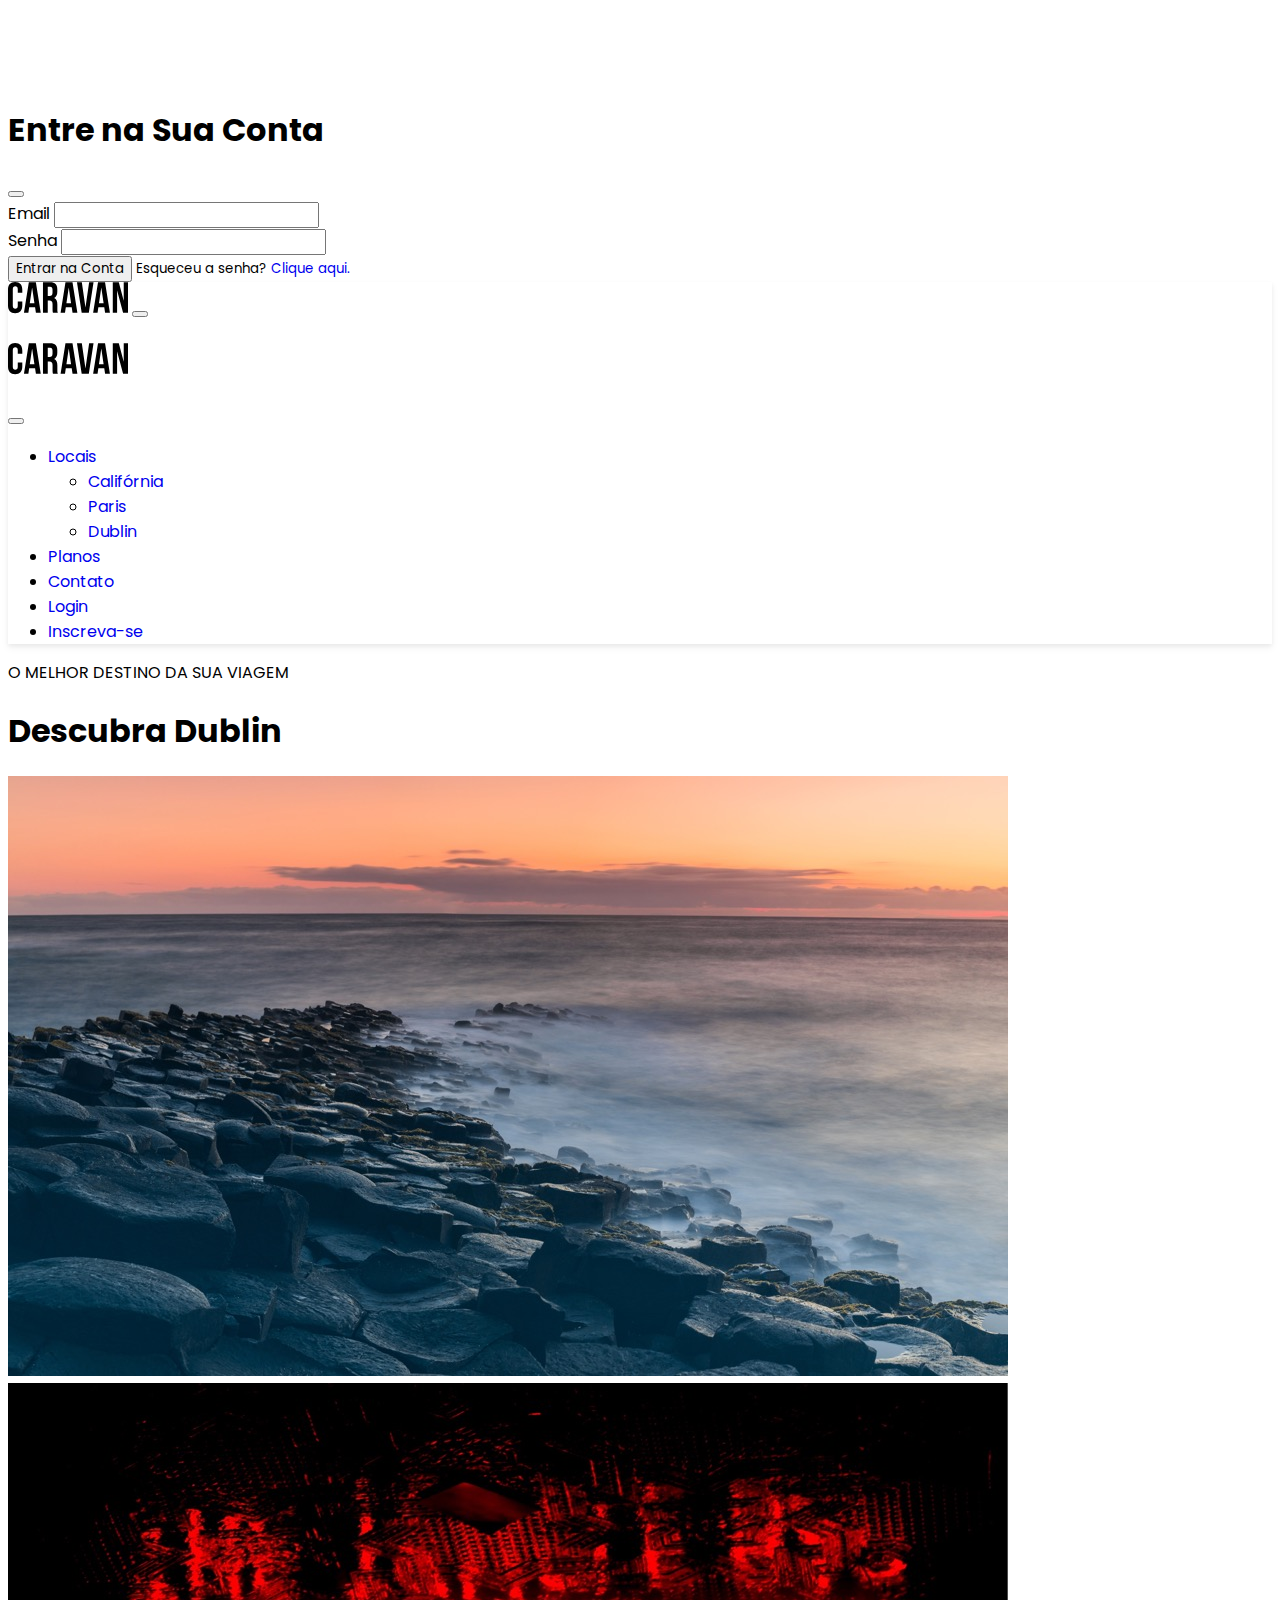
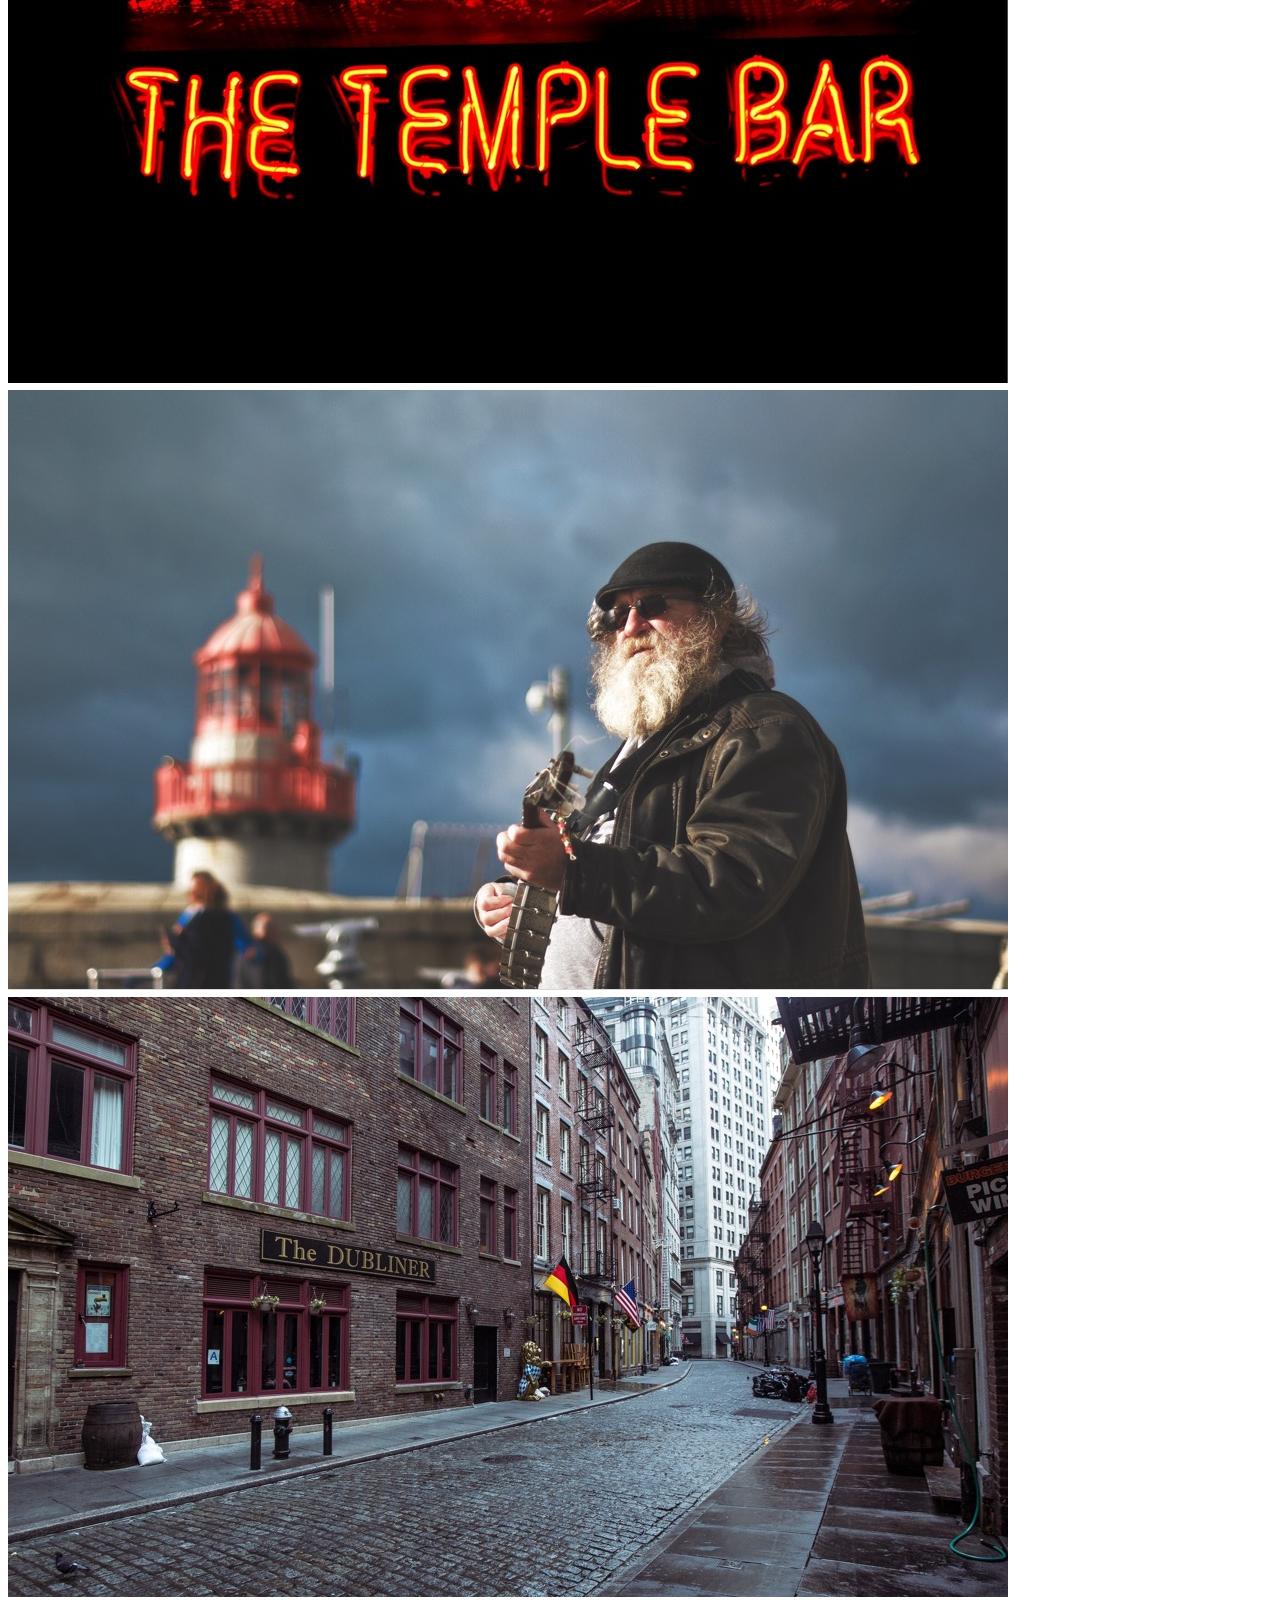
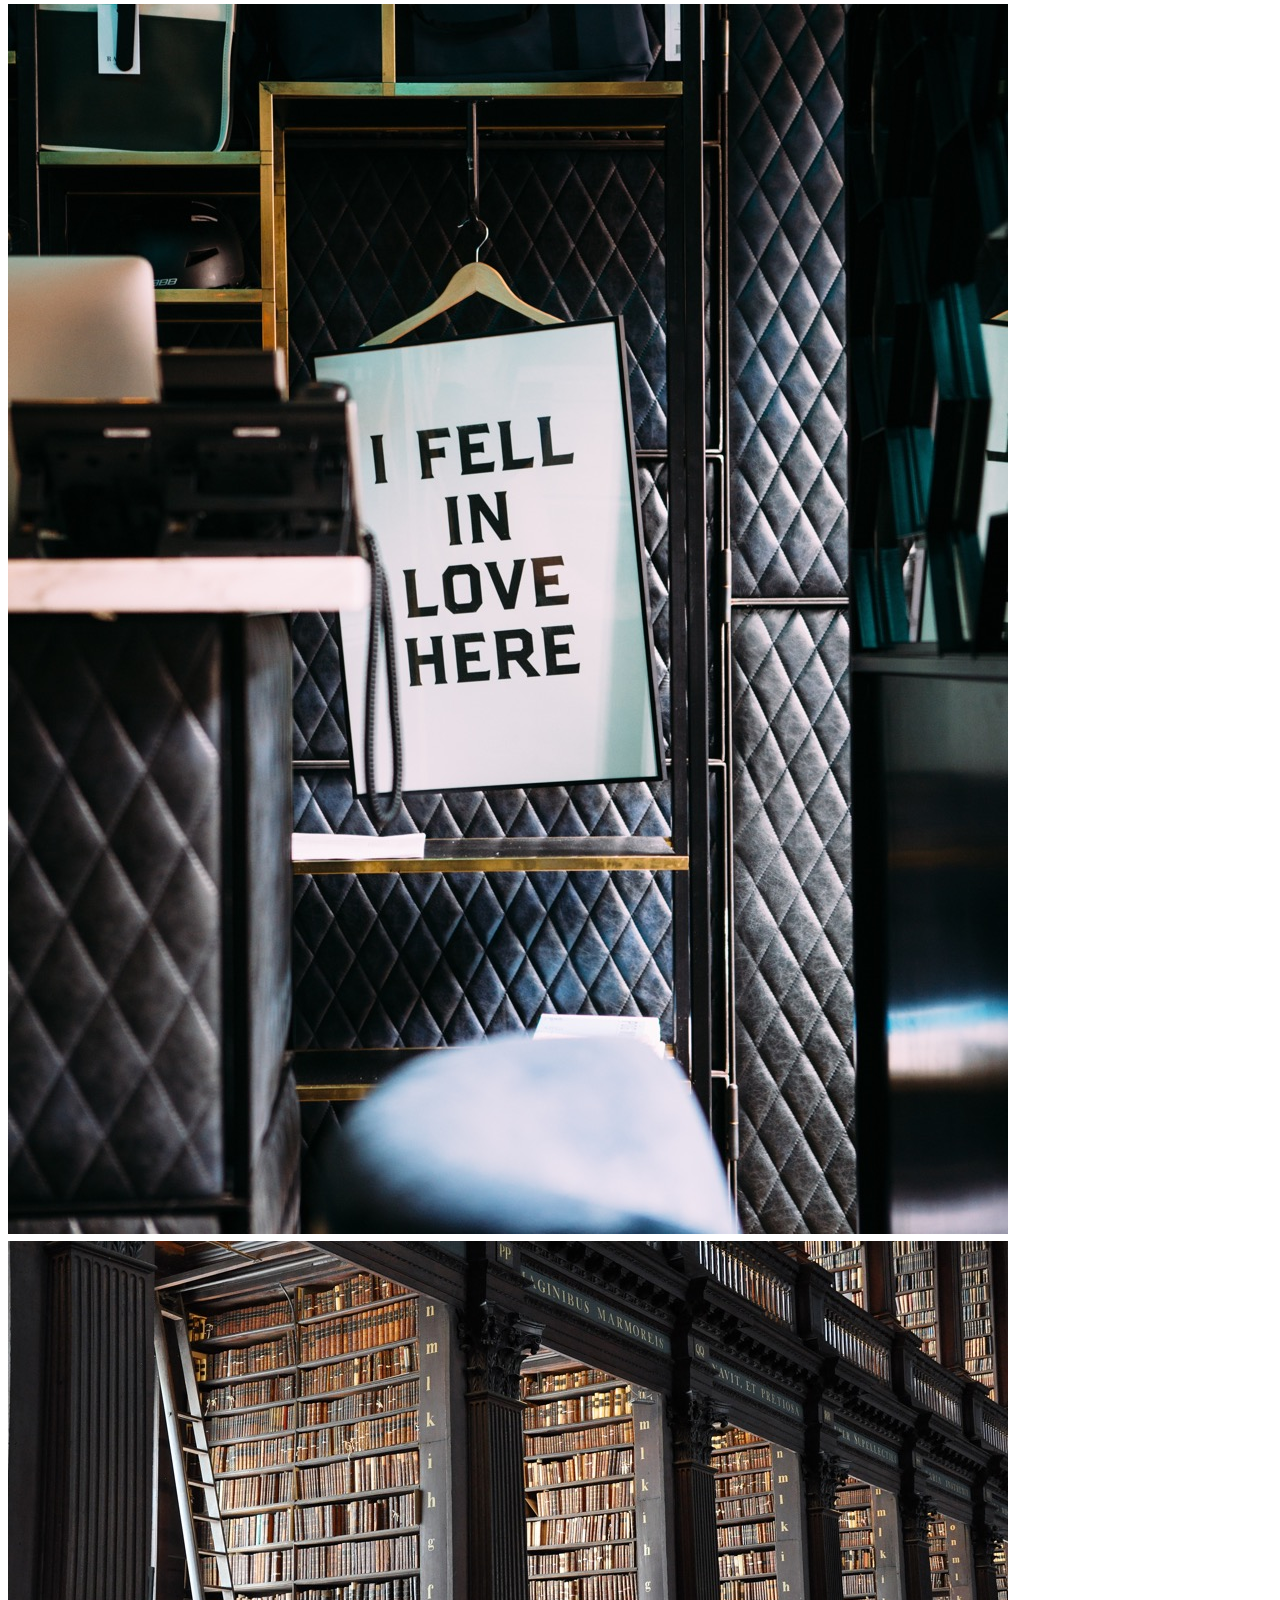
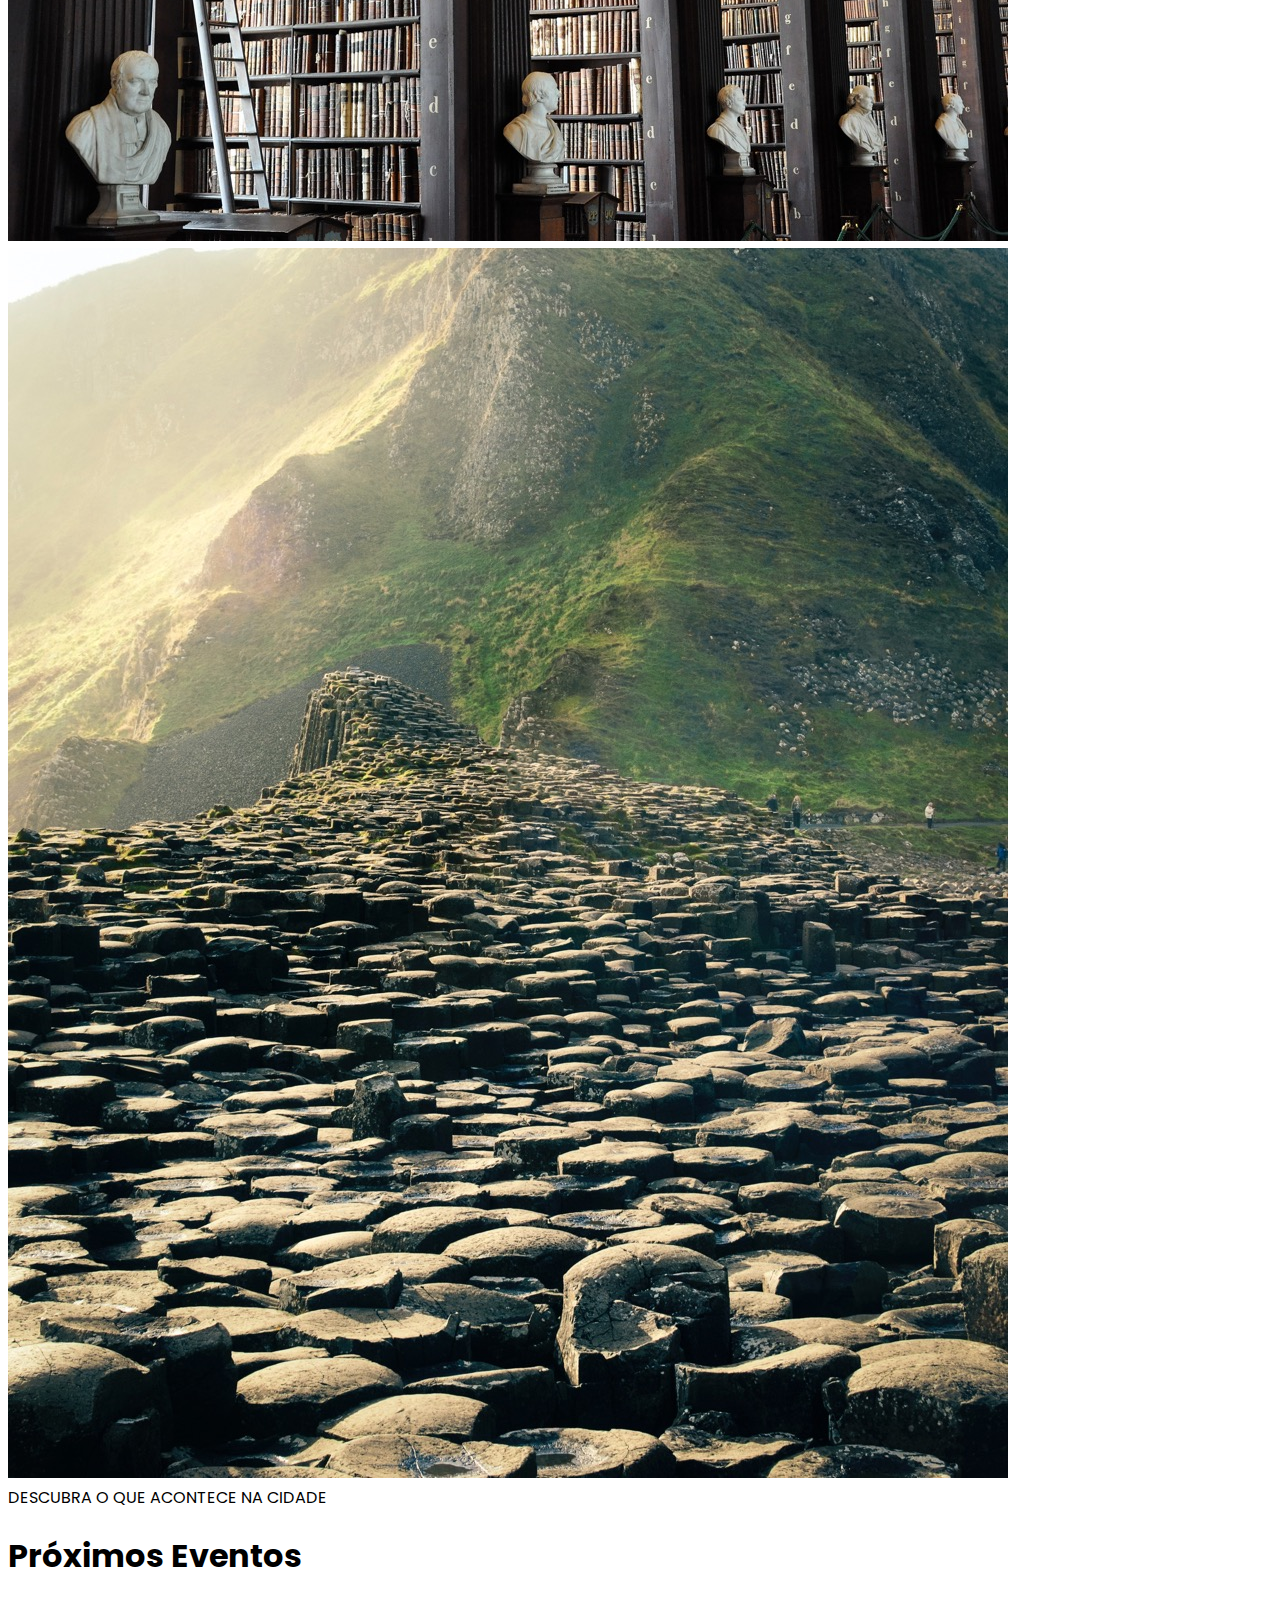
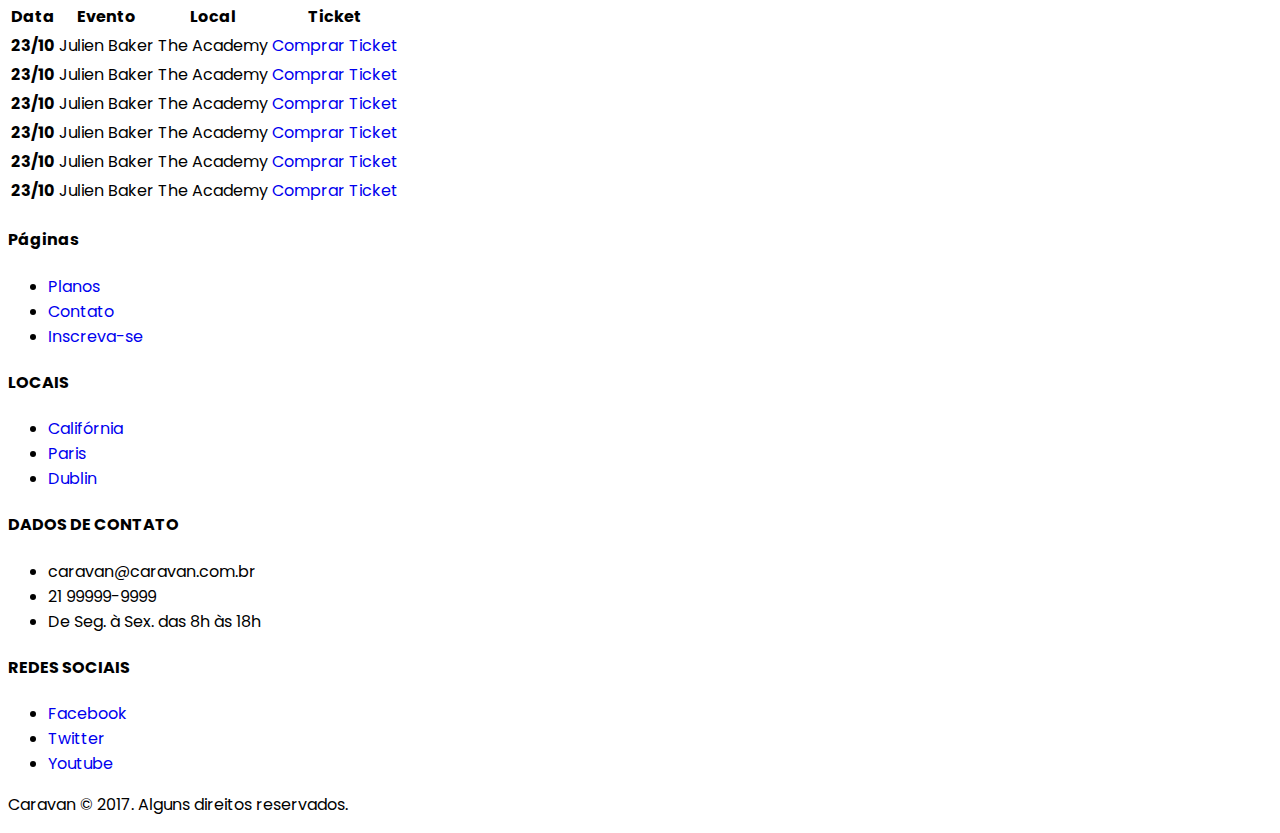
<file: local.html>
<!DOCTYPE html>
<html lang="en">

<head>
  <meta charset="UTF-8">
  <meta name="viewport" content="width=device-width, initial-scale=1.0">
  <title>Caravan - Local</title>
  <link rel="stylesheet" href="./css/style.css">
  <link href="https://cdn.jsdelivr.net/npm/bootstrap@5.3.0/dist/css/bootstrap.min.css" rel="stylesheet" integrity="sha384-9ndCyUaIbzAi2FUVXJi0CjmCapSmO7SnpJef0486qhLnuZ2cdeRhO02iuK6FUUVM" crossorigin="anonymous">

</head>

<body>

  <!-- MODAL -->

  <div class="modal fade" id="modalLogin" tabindex="-1" aria-labelledby="modalLoginTitle" aria-hidden="true">
    <div class="modal-dialog">
      <div class="modal-content">
        <div class="modal-header">
          <h1 class="modal-title fs-5" id="modalLoginTitle">Entre na Sua Conta</h1>
          <button type="button" class="btn-close" data-bs-dismiss="modal" aria-label="Close"></button>
        </div>
        <div class="modal-body">
          <form>
            <div class="mb-3">
              <label for="loginEmail" class="form-label">Email</label>
              <input type="email" class="form-control" id="loginEmail">
            </div>
            <div class="mb-3">
              <label for="loginPassword" class="form-label">Senha</label>
              <input type="password" class="form-control" id="loginPassword">

            </div>
            <div class="col-auto">
              <button type="submit" class="btn btn-primary mb-1">Entrar na Conta</button>
              <small class="d-block display-5 form-text mb-2">Esqueceu a senha? <a href="#">Clique aqui.</a></small>
            </div>
          </form>
        </div>
      </div>
    </div>
  </div>

  <!-- CLOSE MODAL -->

  <!-- ABRE NAVEGAÇÃO -->

  <nav class="navbar navbar-expand-md bg-body-tertiary fixed-top py-3 box-shadow ">
    <div class="container-fluid">
      <a class="navbar-brand" href="index.html"><img src="./img/caravan.svg" alt="Caravan"></a>
      <button class="navbar-toggler" type="button" data-bs-toggle="offcanvas" data-bs-target="#offcanvasNavbar" aria-controls="offcanvasNavbar" aria-label="Toggle navigation">
        <span class="navbar-toggler-icon"></span>
      </button>
      <div class="offcanvas offcanvas-end" tabindex="-1" id="offcanvasNavbar" aria-labelledby="offcanvasNavbarLabel">
        <div class="offcanvas-header">
          <h5 class="offcanvas-title" id="offcanvasNavbarLabel"><img src="./img/caravan.svg" alt="Caravan"></h5>
          <button type="button" class="btn-close" data-bs-dismiss="offcanvas" aria-label="Close"></button>
        </div>
        <div class="offcanvas-body">
          <ul class="navbar-nav justify-content-end flex-grow-1 pe-3">
            <li class="nav-item dropdown">
              <a class="nav-link dropdown-toggle active" href="#" role="button" data-bs-toggle="dropdown" aria-expanded="false">Locais</a>
              <ul class="dropdown-menu">
                <li><a class="dropdown-item" href="local.html">Califórnia</a></li>
                <li><a class="dropdown-item" href="local.html">Paris</a></li>
                <li><a class="dropdown-item" href="local.html">Dublin</a></li>
              </ul>
            </li>
            <li class="nav-item">
              <a class="nav-link" href="planos.html">Planos</a>
            </li>
            <li class="nav-item">
              <a class="nav-link" href="contato.html">Contato</a>
            </li>
            <li class="nav-item">
              <a class="nav-link" href="#" data-bs-toggle="modal" data-bs-target="#modalLogin">Login</a>
            </li>
            <li class="nav-item">
              <a class="btn btn-outline-primary ms-md-2" href="inscricao.html">Inscreva-se</a>
            </li>
          </ul>
        </div>
      </div>
  </nav>

  <!-- FECHA NAVEGAÇÃO -->

  <section class="container">
    <div class="my-5 text-center">
      <span class="h6 d-block">O MELHOR DESTINO DA SUA VIAGEM</span>
      <h1 class="display-4 text-primary">Descubra Dublin</h1>
    </div>
    <div class="row">
      <div class="col-md">
        <img class="img-fluid mb-4" src="./img/local/foto-1.jpg" alt="Foto 1">
        <img class="img-fluid mb-4" src="./img/local/foto-2.jpg" alt="Foto 2">
        <img class="img-fluid mb-4" src="./img/local/foto-3.jpg" alt="Foto 3">
      </div>
      <div class="col-md">
        <img class="img-fluid mb-4" src="./img/local/foto-4.jpg" alt="Foto 4">
        <img class="img-fluid mb-4" src="./img/local/foto-5.jpg" alt="Foto 5">
      </div>
      <div class="col-md">
        <img class="img-fluid mb-4" src="./img/local/foto-6.jpg" alt="Foto 6">
        <img class="img-fluid mb-4" src="./img/local/foto-7.jpg" alt="Foto 7">
      </div>
    </div>
  </section>

  <section class="container">
    <div class="my-5 text-center">
      <span class="h5 d-block">DESCUBRA O QUE ACONTECE NA CIDADE</span>
      <h1 class="display-2 text-primary">Próximos Eventos</h1>
    </div>
    <table class="table table-hover table-responsive-md">
      <thead>
        <tr>
          <th scope="col">Data</th>
          <th scope="col">Evento</th>
          <th scope="col">Local</th>
          <th scope="col">Ticket</th>
        </tr>
      </thead>
      <tbody>
        <tr>
          <th scope="row">23/10</th>
          <td>Julien Baker</td>
          <td>The Academy</td>
          <td><a class="btn btn-outline-secondary btn-sm" href="#">Comprar Ticket</a></td>
        </tr>
        <tr>
          <th scope="row">23/10</th>
          <td>Julien Baker</td>
          <td>The Academy</td>
          <td><a class="btn btn-outline-secondary btn-sm" href="#">Comprar Ticket</a></td>
        </tr>
        <tr>
          <th scope="row">23/10</th>
          <td>Julien Baker</td>
          <td>The Academy</td>
          <td><a class="btn btn-outline-secondary btn-sm" href="#">Comprar Ticket</a></td>
        </tr>
        <tr>
          <th scope="row">23/10</th>
          <td>Julien Baker</td>
          <td>The Academy</td>
          <td><a class="btn btn-outline-secondary btn-sm" href="#">Comprar Ticket</a></td>
        </tr>
        <tr>
          <th scope="row">23/10</th>
          <td>Julien Baker</td>
          <td>The Academy</td>
          <td><a class="btn btn-outline-secondary btn-sm" href="#">Comprar Ticket</a></td>
        </tr>
        <tr>
          <th scope="row">23/10</th>
          <td>Julien Baker</td>
          <td>The Academy</td>
          <td><a class="btn btn-outline-secondary btn-sm" href="#">Comprar Ticket</a></td>
        </tr>
      </tbody>
    </table>
  </section>

  <footer class="bg-dark text-white mt-5">
    <div class="container py-4">
      <div class="row">
        <div class="col-md-3 col-6">
          <h4 class="h6">Páginas</h4>
          <ul class="list-unstyled">
            <li><a href="planos.html">Planos</a></li>
            <li><a href="contaot.html">Contato</a></li>
            <li><a href="inscricao.html">Inscreva-se</a></li>
          </ul>
        </div>
        <div class="col-md-3 col-6">
          <h4 class="h6">LOCAIS</h4>
          <ul class="list-unstyled">
            <li><a href="local.html">Califórnia</a></li>
            <li><a href="local.html">Paris</a></li>
            <li><a href="local.html">Dublin</a></li>
          </ul>
        </div>
        <div class="col-md-4">
          <h4 class="h6">DADOS DE CONTATO</h4>
          <ul class="list-unstyled text-secondary">
            <li>caravan@caravan.com.br</li>
            <li>21 99999-9999</li>
            <li>De Seg. à Sex. das 8h às 18h</li>
          </ul>
        </div>
        <div class="col-md-2">
          <h4 class="h6">REDES SOCIAIS</h4>
          <ul class="list-unstyled">
            <li><a class="btn btn-outline-secondary btn-sm d-md-block mb-2" href="#" style="max-width: 140px;">Facebook</a></li>
            <li><a class="btn btn-outline-secondary btn-sm d-md-block mb-2" href="#" style="max-width: 140px;">Twitter</a></li>
            <li><a class="btn btn-outline-secondary btn-sm d-md-block mb-2" href="#" style="max-width: 140px;">Youtube</a></li>
          </ul>
        </div>
      </div>
    </div>

    <div class="bg-primary text-center py-3">
      <p class="mb-0">Caravan © 2017. Alguns direitos reservados.</p>
    </div>
  </footer>




  <script src="https://cdn.jsdelivr.net/npm/@popperjs/core@2.11.8/dist/umd/popper.min.js" integrity="sha384-I7E8VVD/ismYTF4hNIPjVp/Zjvgyol6VFvRkX/vR+Vc4jQkC+hVqc2pM8ODewa9r" crossorigin="anonymous"></script>
  <script src="https://cdn.jsdelivr.net/npm/bootstrap@5.3.0/dist/js/bootstrap.min.js" integrity="sha384-fbbOQedDUMZZ5KreZpsbe1LCZPVmfTnH7ois6mU1QK+m14rQ1l2bGBq41eYeM/fS" crossorigin="anonymous"></script>
  <script src="./js/script.js"></script>
</body>

</html>
</file>
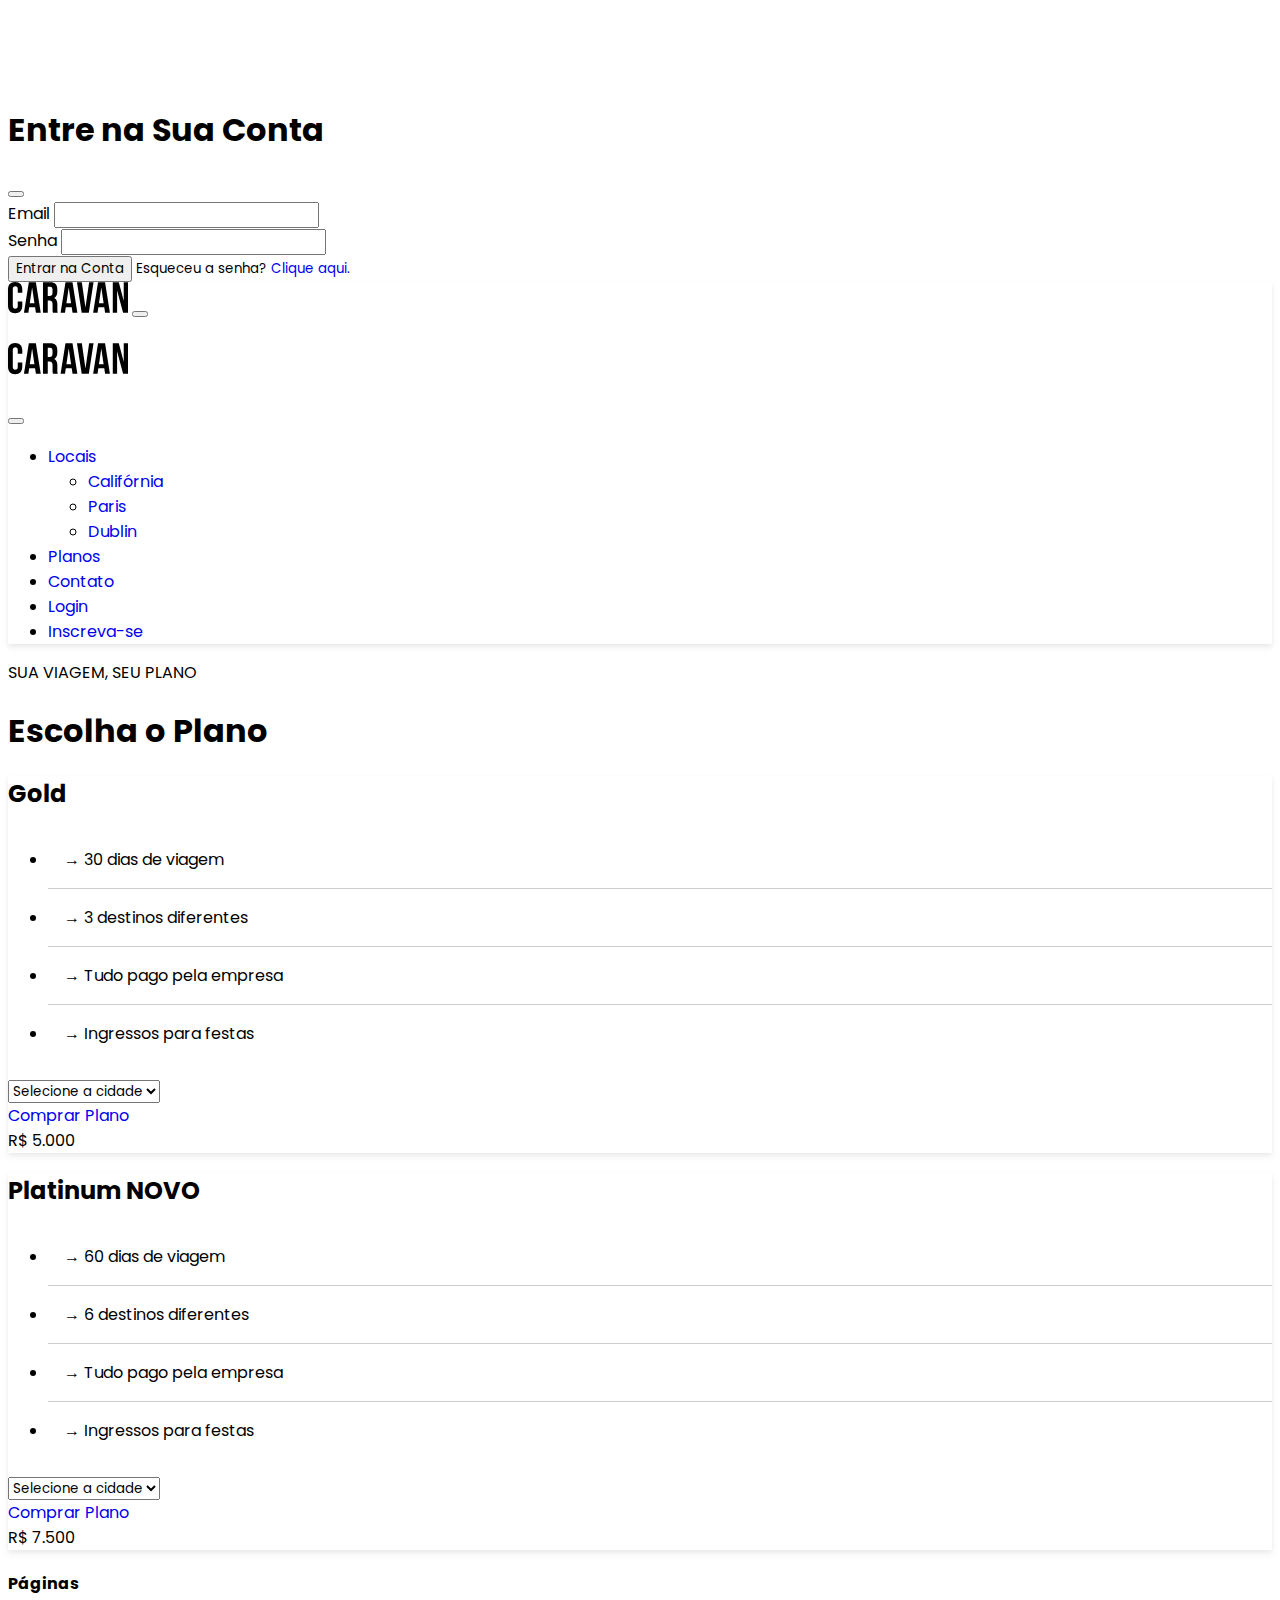
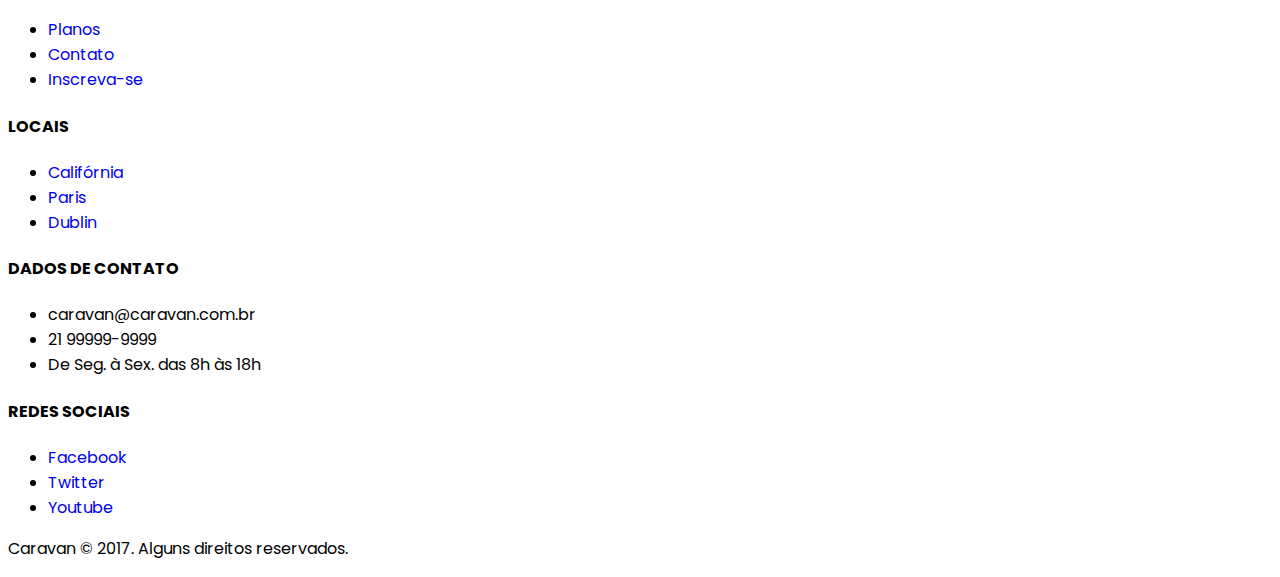
<file: planos.html>
<!DOCTYPE html>
<html lang="en">

<head>
  <meta charset="UTF-8">
  <meta name="viewport" content="width=device-width, initial-scale=1.0">
  <title>Caravan - Planos</title>
  <link rel="stylesheet" href="./css/style.css">
  <link href="https://cdn.jsdelivr.net/npm/bootstrap@5.3.0/dist/css/bootstrap.min.css" rel="stylesheet" integrity="sha384-9ndCyUaIbzAi2FUVXJi0CjmCapSmO7SnpJef0486qhLnuZ2cdeRhO02iuK6FUUVM" crossorigin="anonymous">

</head>

<body>

  <!-- MODAL -->

  <div class="modal fade" id="modalLogin" tabindex="-1" aria-labelledby="modalLoginTitle" aria-hidden="true">
    <div class="modal-dialog">
      <div class="modal-content">
        <div class="modal-header">
          <h1 class="modal-title fs-5" id="modalLoginTitle">Entre na Sua Conta</h1>
          <button type="button" class="btn-close" data-bs-dismiss="modal" aria-label="Close"></button>
        </div>
        <div class="modal-body">
          <form>
            <div class="mb-3">
              <label for="loginEmail" class="form-label">Email</label>
              <input type="email" class="form-control" id="loginEmail">
            </div>
            <div class="mb-3">
              <label for="loginPassword" class="form-label">Senha</label>
              <input type="password" class="form-control" id="loginPassword">

            </div>
            <div class="col-auto">
              <button type="submit" class="btn btn-primary mb-1">Entrar na Conta</button>
              <small class="d-block display-5 form-text mb-2">Esqueceu a senha? <a href="#">Clique aqui.</a></small>
            </div>
          </form>
        </div>
      </div>
    </div>
  </div>

  <!-- CLOSE MODAL -->

  <!-- ABRE NAVEGAÇÃO -->

  <nav class="navbar navbar-expand-md bg-body-tertiary fixed-top py-3 box-shadow ">
    <div class="container-fluid">
      <a class="navbar-brand" href="index.html"><img src="./img/caravan.svg" alt="Caravan"></a>
      <button class="navbar-toggler" type="button" data-bs-toggle="offcanvas" data-bs-target="#offcanvasNavbar" aria-controls="offcanvasNavbar" aria-label="Toggle navigation">
        <span class="navbar-toggler-icon"></span>
      </button>
      <div class="offcanvas offcanvas-end" tabindex="-1" id="offcanvasNavbar" aria-labelledby="offcanvasNavbarLabel">
        <div class="offcanvas-header">
          <h5 class="offcanvas-title" id="offcanvasNavbarLabel"><img src="./img/caravan.svg" alt="Caravan"></h5>
          <button type="button" class="btn-close" data-bs-dismiss="offcanvas" aria-label="Close"></button>
        </div>
        <div class="offcanvas-body">
          <ul class="navbar-nav justify-content-end flex-grow-1 pe-3">
            <li class="nav-item dropdown">
              <a class="nav-link dropdown-toggle" href="#" role="button" data-bs-toggle="dropdown" aria-expanded="false">Locais</a>
              <ul class="dropdown-menu">
                <li><a class="dropdown-item" href="local.html">Califórnia</a></li>
                <li><a class="dropdown-item" href="local.html">Paris</a></li>
                <li><a class="dropdown-item" href="local.html">Dublin</a></li>
              </ul>
            </li>
            <li class="nav-item">
              <a class="nav-link active" href="planos.html">Planos</a>
            </li>
            <li class="nav-item">
              <a class="nav-link" href="contato.html">Contato</a>
            </li>
            <li class="nav-item">
              <a class="nav-link" href="#" data-bs-toggle="modal" data-bs-target="#modalLogin">Login</a>
            </li>
            <li class="nav-item">
              <a class="btn btn-outline-primary ms-md-2" href="inscricao.html">Inscreva-se</a>
            </li>
          </ul>
        </div>
      </div>
  </nav>

  <!-- FECHA NAVEGAÇÃO -->

  <section class="container">
    <div class="my-5 text-center">
      <span class="h6 d-block">SUA VIAGEM, SEU PLANO</span>
      <h1 class="display-4 text-primary">Escolha o Plano</h1>
    </div>
    <div class="row">
      <div class="col-md mb-5">
        <div class="bg-light rounded p-4 box-shadow">
          <h2 class="">Gold</h2>
          <ul class="lista-plano list-unstyled">
            <li><span data-bs-toggle="tooltip" data-bs-placement="right" data-bs-title="Isso mesmo! São 30 dias totais durante a viagem.">→ 30 dias de viagem</span></li>
            <li>→ 3 destinos diferentes</li>
            <li>→ Tudo pago pela empresa</li>
            <li>→ Ingressos para festas</li>
          </ul>
          <form>
            <div class="form-group">
              <select class="form-select bg-light" id="inputCidades" aria-label="Default select example">
                <option selected>Selecione a cidade</option>
                <option value="California">Califórnia</option>
                <option value="Paris">Paris</option>
                <option value="Dublin">Dublin</option>
              </select>
            </div>
          </form>
          <div class="row mt-4 align-items-center">
            <div class="col">
              <a href="inscricao.html" class="btn btn-primary btn-md-lg d-md-block">Comprar Plano</a>
            </div>
            <div class="col">
              <span class="h4">R$ 5.000</span>
            </div>
          </div>
        </div>
      </div>
      <div class="col">
        <div class="bg-light rounded p-4 box-shadow">
          <h2>Platinum
            <span class="badge text-bg-success">NOVO</span>
          </h2>
          <ul class="lista-plano list-unstyled">
            <li><span data-bs-toggle="tooltip" data-bs-placement="right" data-bs-title="Isso mesmo! São 60 dias totais durante a viagem.">→ 60 dias de viagem</span></li>
            <li>→ 6 destinos diferentes</li>
            <li>→ Tudo pago pela empresa</li>
            <li>→ Ingressos para festas</li>
          </ul>
          <form>
            <div class="form-group">
              <select class="form-select bg-light" id="inputCidades" aria-label="Default select example">
                <option selected>Selecione a cidade</option>
                <option value="California">Califórnia</option>
                <option value="Paris">Paris</option>
                <option value="Dublin">Dublin</option>
              </select>
            </div>
          </form>
          <div class="row mt-4 align-items-center">
            <div class="col">
              <a href="inscricao.html" class="btn btn-primary btn-md-lg d-md-block">Comprar Plano</a>
            </div>
            <div class="col">
              <span class="h4">R$ 7.500</span>
            </div>
          </div>
        </div>

      </div>
    </div>
  </section>

  <footer class="bg-dark text-white mt-5">
    <div class="container py-4">
      <div class="row">
        <div class="col-md-3 col-6">
          <h4 class="h6">Páginas</h4>
          <ul class="list-unstyled">
            <li><a href="planos.html">Planos</a></li>
            <li><a href="contaot.html">Contato</a></li>
            <li><a href="inscricao.html">Inscreva-se</a></li>
          </ul>
        </div>
        <div class="col-md-3 col-6">
          <h4 class="h6">LOCAIS</h4>
          <ul class="list-unstyled">
            <li><a href="local.html">Califórnia</a></li>
            <li><a href="local.html">Paris</a></li>
            <li><a href="local.html">Dublin</a></li>
          </ul>
        </div>
        <div class="col-md-4">
          <h4 class="h6">DADOS DE CONTATO</h4>
          <ul class="list-unstyled text-secondary">
            <li>caravan@caravan.com.br</li>
            <li>21 99999-9999</li>
            <li>De Seg. à Sex. das 8h às 18h</li>
          </ul>
        </div>
        <div class="col-md-2">
          <h4 class="h6">REDES SOCIAIS</h4>
          <ul class="list-unstyled">
            <li><a class="btn btn-outline-secondary btn-sm d-md-block mb-2" href="#" style="max-width: 140px;">Facebook</a></li>
            <li><a class="btn btn-outline-secondary btn-sm d-md-block mb-2" href="#" style="max-width: 140px;">Twitter</a></li>
            <li><a class="btn btn-outline-secondary btn-sm d-md-block mb-2" href="#" style="max-width: 140px;">Youtube</a></li>
          </ul>
        </div>
      </div>
    </div>

    <div class="bg-primary text-center py-3">
      <p class="mb-0">Caravan © 2017. Alguns direitos reservados.</p>
    </div>
  </footer>




  <script src="https://cdn.jsdelivr.net/npm/@popperjs/core@2.11.8/dist/umd/popper.min.js" integrity="sha384-I7E8VVD/ismYTF4hNIPjVp/Zjvgyol6VFvRkX/vR+Vc4jQkC+hVqc2pM8ODewa9r" crossorigin="anonymous"></script>
  <script src="https://cdn.jsdelivr.net/npm/bootstrap@5.3.0/dist/js/bootstrap.min.js" integrity="sha384-fbbOQedDUMZZ5KreZpsbe1LCZPVmfTnH7ois6mU1QK+m14rQ1l2bGBq41eYeM/fS" crossorigin="anonymous"></script>
  <script src="./js/script.js"></script>
</body>

</html>
</file>
<file: css/style.css>
@import url("https://fonts.googleapis.com/css2?family=Poppins:ital,wght@0,100;0,200;0,300;0,400;0,500;0,600;0,700;0,800;0,900;1,100;1,200;1,300;1,400;1,500;1,600;1,700;1,800;1,900&display=swap");
body {
  padding-top: 77px;
  font-family: "Poppins", sans-serif;
}

* {
  font-family: "Poppins", sans-serif;
}

a {
  text-decoration: none !important;
}

.box-shadow {
  box-shadow: 0 2px 4px 0 rgba(0, 0, 0, 0.05), 0 4px 8px 0 rgba(0, 0, 0, 0.05);
}

#home-quote {
  background: url(../img/bg-quote.jpg) center center;
  background-size: cover;
}

.lista-plano li + li {
  border-top: 1px solid rgba(0, 0, 0, 0.2);
}

.lista-plano li {
  padding: 1rem;
}

@media (max-width: 767px) {
  #home-quote .display-4 {
    font-size: 1.875rem !important;
  }
  body {
    padding: 0;
  }

  .fixed-top {
    position: relative !important;
  }
}
</file>
